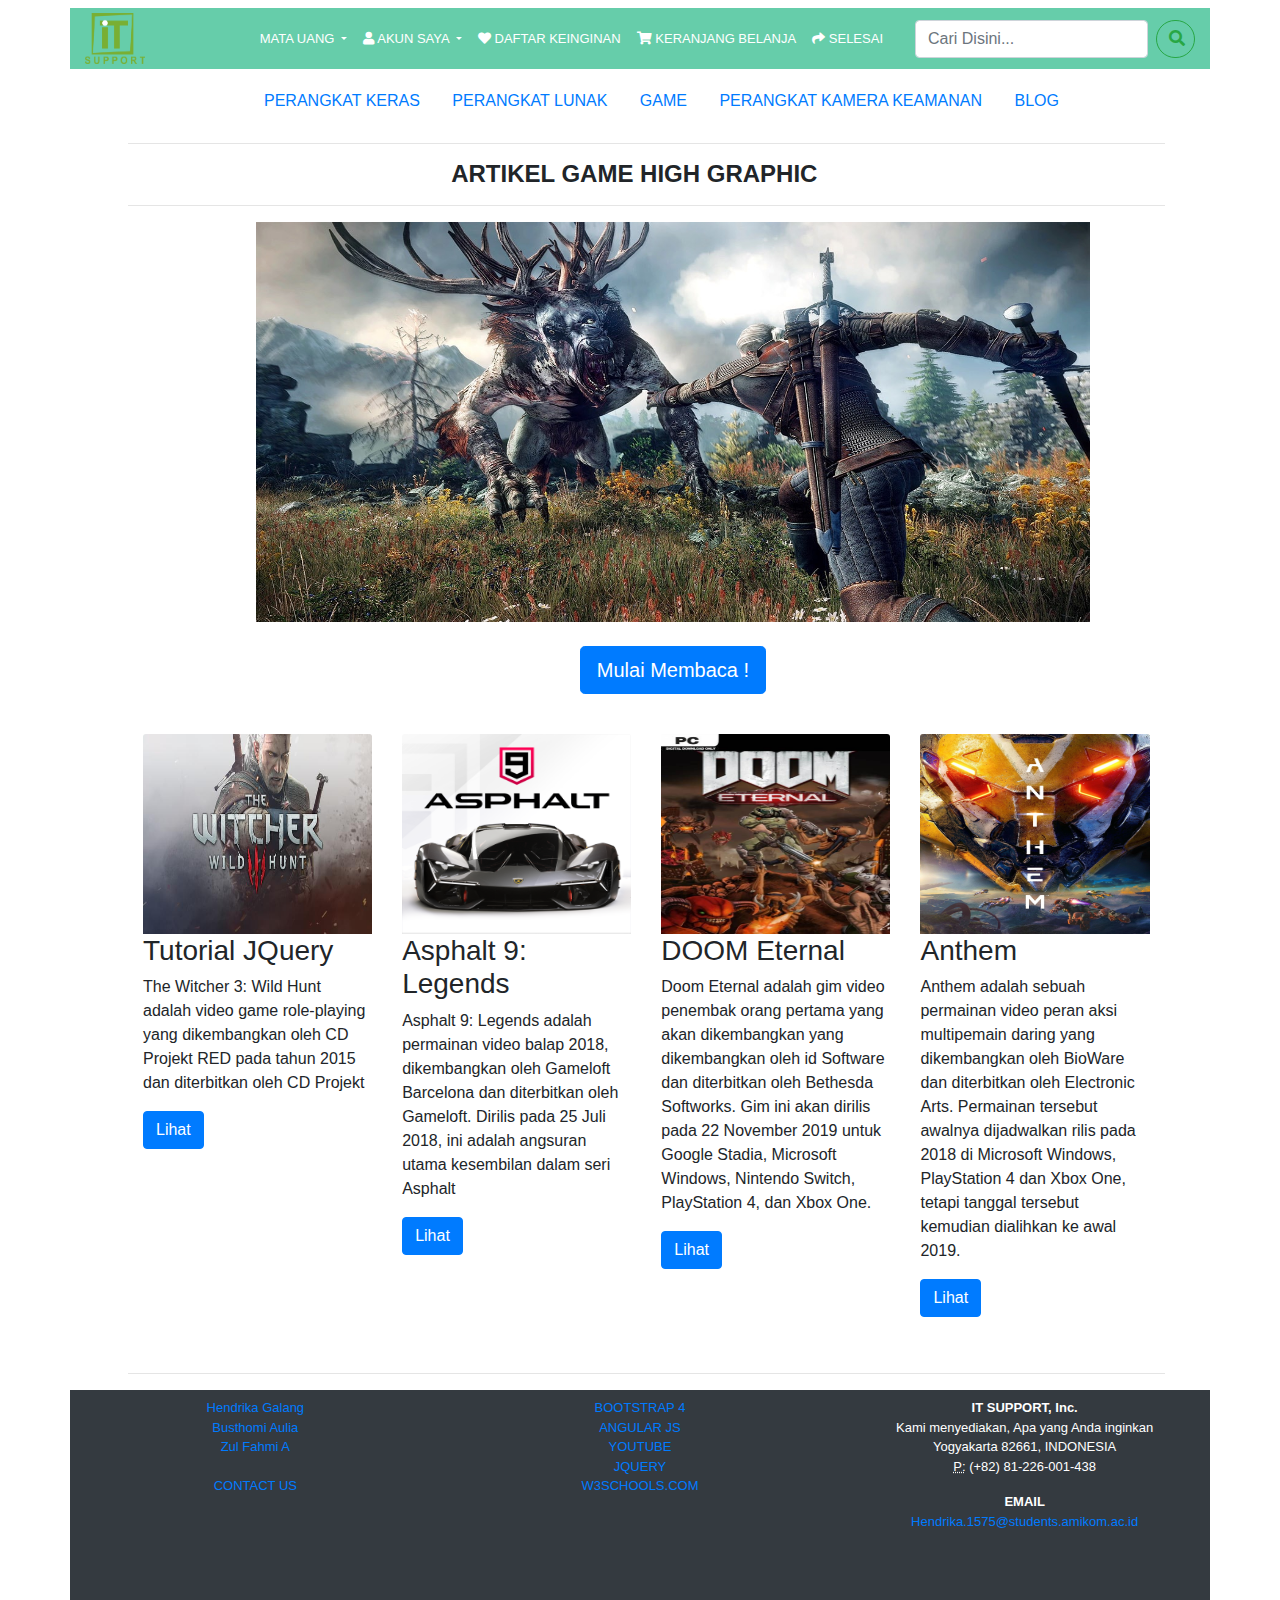
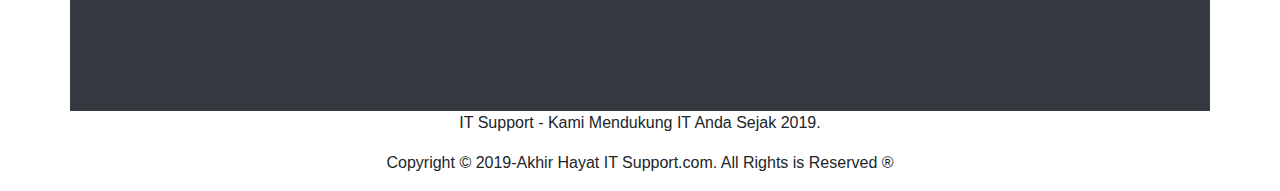
<file: blog.html>
<!doctype html>
<html lang="en">

<head>
    <!-- Required meta tags -->
    <meta charset="utf-8">
    <meta name="viewport" content="width=device-width, initial-scale=1, shrink-to-fit=no">

    <!-- Bootstrap CSS -->
    <link rel="stylesheet" href="https://stackpath.bootstrapcdn.com/bootstrap/4.3.1/css/bootstrap.min.css"
        integrity="sha384-ggOyR0iXCbMQv3Xipma34MD+dH/1fQ784/j6cY/iJTQUOhcWr7x9JvoRxT2MZw1T" crossorigin="anonymous">
    <link rel="stylesheet" type="text/css" href="assets/css/bootstrap.css">
    <link rel="stylesheet" type="text/css" href="assets/css/css1.css">
    <link rel="stylesheet" type="text/css" href="assets/fontawesome/css/all.min.css">
    <script src="http://code.jquery.com/jquery-3.3.1.js"></script>
    <script src="assets/js/jquery-3.4.1.js"></script>

    <title>BLOG</title>
    <link rel="icon" href="assets/images/logo.png">
</head>

<body>
    <!-- membuat menu navigasi -->
    <nav class="navbar navbar-expand-lg navbar-light bg-transparant fixed-top">
        <div class="container">
    
    
            <a class="navbar-brand font-weight-bold" href="index.html"><img src="assets/images/logo.png" "height=60 width=60"></a>
            <button class="navbar-toggler" type="button" data-toggle="collapse" data-target="#navbarSupportedContent"
                aria-controls="navbarSupportedContent" aria-expanded="false" aria-label="Toggle navigation">
                <span class="navbar-toggler-icon"></span>
            </button>
    
            <div class="collapse navbar-collapse" id="navbarSupportedContent">
                <ul class="navbar-nav ml-auto mr-4">
                    <li class="nav-item dropdown">
                        <a class="nav-link dropdown-toggle text-white" href="mata_uang.html" id="navbarDropdown"
                            role="button" data-toggle="dropdown" aria-haspopup="true" aria-expanded="false">
                            MATA UANG
                        </a>
                        <div class="dropdown-menu" aria-labelledby="navbarDropdown">
                            <a class="dropdown-item" href="#"><i>Rp</i> Indonesia</a>
                            <a class="dropdown-item" href="#"><i>$</i> Singapore</a>
                            <a class="dropdown-item" href="#"><i>$</i> United States</a>
                        </div>
                    </li>
                    <li class="nav-item dropdown">
                        <a class="nav-link dropdown-toggle text-white" href="akun_saya.html" id="navbarDropdown"
                            role="button" data-toggle="dropdown" aria-haspopup="true" aria-expanded="false"><i
                                class="icon fa fa-user"></i>
                            AKUN SAYA
                        </a>
                        <div class="dropdown-menu" aria-labelledby="navbarDropdown">
                            <a class="dropdown-item" href="daftar.html"><i>Daftar</i></a>
                            <a class="dropdown-item" href="login.html"><i>Login</i></a>
                        </div>
                    </li>
                    <li class="nav-item">
                        <a class="nav-link text-white" href="#"><i class="icon fas fa-heart"></i> DAFTAR
                            KEINGINAN</a>
                    </li>
                    <li class="nav-item">
                        <a class="nav-link text-white" href="keranjang_belanja.html"><i
                                class="icon fas fa-shopping-cart"></i> KERANJANG BELANJA <span
                                class="sr-only">(current)</span></a>
                    </li>
                    <li class="nav-item">
                        <a class="nav-link text-white" href="index.html"><i class="icon fas fa-share"></i> SELESAI <span
                                class="sr-only">(current)</span></a>
                    </li>
                </ul>
                <form class="form-inline my-2 my-lg-0">
                    <input class="form-control mr-sm-2" type="search" placeholder="Cari Disini..." aria-label="Search">
                    <button class="btn btn-outline-success my-2 my-sm-0" type="submit"><i
                            class="fas fa-search"></i></button>
                </form>
            </div>
        </div>
    </nav>

    <div class="kontener">
        <div class="center-menu">
            <button class="menu-button"><a href="perangkat_keras.html"> PERANGKAT KERAS </a></button>
            <div class="dropdown-menu">
                <a class="dropdown-item" href="#">AKSESORIS</a>
                <a class="dropdown-item" href="#">AUDIO</a>
                <a class="dropdown-item" href="#">DESKTOP</a>
                <a class="dropdown-item" href="#">EKSTERNAL STORAGE</a>
                <a class="dropdown-item" href="#">INTERNAL STORAGE</a>
            </div>
        </div>
        <div class="center-menu">
            <button class="menu-button"><a href="perangkat_lunak.html"> PERANGKAT LUNAK</button>
            <div class="dropdown-menu">
                <a class="dropdown-item" href="#">SISTEM OPERASI</a>
                <a class="dropdown-item" href="#">SOFTWARE KEAMANAN</a>
                <a class="dropdown-item" href="#">SOFTWARE OFFICE</a>
                <a class="dropdown-item" href="#">MEDIA PENDIDIKAN</a>
            </div>
        </div>
        <div class="center-menu">
            <button class="menu-button"><a href="game.html"> GAME</button>
            <div class="dropdown-menu">
                <a class="dropdown-item" href="#">REAL TIME STRATEGY</a>
                <a class="dropdown-item" href="#">FIRST PERSON SHOOTER</a>
                <a class="dropdown-item" href="#">LIFE SIMULATION GAME </a>
                <a class="dropdown-item" href="#">ADVENTURE</a>
                <a class="dropdown-item" href="#">OPEN WORLD</a>
            </div>
        </div>
        <div class="center-menu">
            <button class="menu-button"><a href="perangkat_kamera_keamanan.html"> PERANGKAT KAMERA KEAMANAN</button>
            <div class="dropdown-menu">
                <a class="dropdown-item" href="#">CCTV</a>
                <a class="dropdown-item" href="#">DIGITAL VIDEO RECORDER</a>
                <a class="dropdown-item" href="#">IP CAMERA</a>
            </div>
        </div>
        <div class="center-menu">
            <button class="menu-button"><a href="blog.html"> BLOG</a></button>
        </div>
    </div>

    <div class="col-md-10">
        <!-- membuat jumbotron -->
        <hr>
        <h4 class="text-center font-weight-bold mr-4 ">ARTIKEL GAME HIGH GRAPHIC</h4>
        <hr>

        <div class="col-md-10">
            <center>
                <img src="assets/images/wallpaper1.png" height="400px" class="d-block w-100" alt="..."><br>
                <p><a class="btn btn-primary btn-lg" href="#" role="button">Mulai Membaca !</a></p>
            </center>
        </div><br>
        <!-- akhir jumbotron -->
    <div class="row mx-auto">
        <div class="col-sm-6 col-md-3">
            <div class="thumbnail">
                <img src="assets/images/witcher.jpg" height="200px" width="50px" class="card-img-top"  alt="...">
                <div class="caption">
                    <h3>Tutorial JQuery</h3>
                    <p>The Witcher 3: Wild Hunt adalah video game role-playing yang dikembangkan oleh CD Projekt RED pada tahun 2015 dan
                    diterbitkan oleh CD Projekt</p>
                    <p><a href="https://thewitcher.com/en/witcher3" class="btn btn-primary" role="button">Lihat</a></p>
                </div>
            </div>
        </div>
    
        <div class="col-sm-6 col-md-3">
            <div class="thumbnail">
                <img src="assets/images/asphalt.png" height="200px" width="50px" class="card-img-top"  alt="...">
                <div class="caption">
                    <h3>Asphalt 9: Legends</h3>
                    <p>Asphalt 9: Legends adalah permainan video balap 2018, dikembangkan oleh Gameloft Barcelona dan diterbitkan oleh
                    Gameloft. Dirilis pada 25 Juli 2018, ini adalah angsuran utama kesembilan dalam seri Asphalt</p>
                    <p><a href="https://asphaltlegends.com/" class="btn btn-primary" role="button">Lihat</a></p>
                </div>
            </div>
        </div>
    
        <div class="col-sm-6 col-md-3">
            <div class="thumbnail">
                <img src="assets/images/doom.png" height="200px" width="50px" class="card-img-top"  alt="...">
                <div class="caption">
                    <h3>DOOM Eternal</h3>
                    <p>Doom Eternal adalah gim video penembak orang pertama yang akan dikembangkan yang dikembangkan oleh id Software dan
                    diterbitkan oleh Bethesda Softworks. Gim ini akan dirilis pada 22 November 2019 untuk Google Stadia, Microsoft Windows,
                    Nintendo Switch, PlayStation 4, dan Xbox One.</p>
                    <p><a href="https://bethesda.net/en/game/doom" class="btn btn-primary" role="button">Lihat</a></p>
                </div>
            </div>
        </div>
    
        <div class="col-sm-6 col-md-3">
            <div class="thumbnail">
                <img src="assets/images/anthem.png" height="200px" width="50px" class="card-img-top" alt="...">
                <div class="caption">
                    <h3>Anthem</h3>
                    <p>Anthem adalah sebuah permainan video peran aksi multipemain daring yang dikembangkan oleh BioWare dan diterbitkan oleh
                    Electronic Arts. Permainan tersebut awalnya dijadwalkan rilis pada 2018 di Microsoft Windows, PlayStation 4 dan Xbox
                    One, tetapi tanggal tersebut kemudian dialihkan ke awal 2019.</p>
                    <p><a href="https://www.ea.com/games/anthem" class="btn btn-primary" role="button">Lihat</a></p>
                </div>
            </div>
        </div>
    
    </div>
    <br><hr>
    </div>
    
    <div class="clearfix"></div>

    <div class="container text-white bg-dark p-2">
        <div class="row">
            <div class="col-sm-3 col-md-6 col-lg-12">
                <div class="row text-center">
                    <div class="col-sm-3 col-md-6 col-lg-4">
                        <ul class="list-unstyled">
                            <li class="btn-link"> <a href="https://www.facebook.com/hendrikagalang">Hendrika Galang</a>
                            </li>
                            <li class="btn-link"> <a href="#">Busthomi Aulia</a> </li>
                            <li class="btn-link"> <a href="#">Zul Fahmi A</a> </li><br>
                            <li class="btn-link"> <a href="contact_us.html">CONTACT US</a> </li>
                        </ul>
                    </div>
                    <div class="col-sm-4 col-md-4 col-lg-4 col-12">
                        <ul class="list-unstyled">
                            <li class="btn-link"> <a href="https://getbootstrap.com/">BOOTSTRAP 4</a> </li>
                            <li class="btn-link"> <a href="https://angular.io/">ANGULAR JS</a> </li>
                            <li class="btn-link"> <a href="https://www.youtube.com/">YOUTUBE</a> </li>
                            <li class="btn-link"> <a href="https://jquery.com/download/">JQUERY</a> </li>
                            <li class="btn-link"> <a href="https://www.w3schools.com/">W3SCHOOLS.COM</a> </li>
                        </ul>
                    </div>
                    <div class="col-sm-4 col-md-4 col-lg-4 col-12">
                        <address>
                            <strong>IT SUPPORT, Inc.</strong><br>
                            Kami menyediakan, Apa yang Anda inginkan<br>
                            Yogyakarta 82661, INDONESIA<br>
                            <abbr title="Phone">P:</abbr> (+82) 81-226-001-438
                        </address>
                        <address>
                            <strong>EMAIL</strong><br>
                            <a href="mailto:Hendrika.1575@students.amikom.ac.id">Hendrika.1575@students.amikom.ac.id</a>
                        </address>
                    </div>
                </div>
            </div><br>
    
            <div class="col-sm-3 col-md-6 col-lg-3">
            </div>
            <div class="col-sm-3 col-md-9 col-lg-6" style="background-color:transparent;">
                <iframe
                    src="https://www.google.com/maps/embed?pb=!1m18!1m12!1m3!1d3950.5978048487905!2d110.34646621432924!3d-8.040334682517845!2m3!1f0!2f0!3f0!3m2!1i1024!2i768!4f13.1!3m3!1m2!1s0x2e7baa11a5166da5%3A0x2317e7e411fe15fc!2sGua+Langse!5e0!3m2!1sid!2sid!4v1561823722259!5m2!1sid!2sid"
                    align="center-menu" width="505" height="150" frameborder="0" style="border:0" allowfullscreen></iframe>
            </div>
            <div class="col-sm-3 col-md-6 col-lg-3">
            </div>
        </div>
    </div>
    <footer class="text-center">
        <div>
            <div class="row">
                <div class="col-12">
                    <p> IT Support - Kami Mendukung IT Anda Sejak 2019.</p>
                    <p> Copyright © 2019-Akhir Hayat IT Support.com. All Rights is Reserved ®</p>
                </div>
            </div>
        </div>
    </footer>
    <!-- Optional JavaScript -->
    <!-- jQuery first, then Popper.js, then Bootstrap JS -->
    <script src="https://code.jquery.com/jquery-3.3.1.slim.min.js"
        integrity="sha384-q8i/X+965DzO0rT7abK41JStQIAqVgRVzpbzo5smXKp4YfRvH+8abtTE1Pi6jizo"
        crossorigin="anonymous"></script>
    <script src="https://cdnjs.cloudflare.com/ajax/libs/popper.js/1.14.7/umd/popper.min.js"
        integrity="sha384-UO2eT0CpHqdSJQ6hJty5KVphtPhzWj9WO1clHTMGa3JDZwrnQq4sF86dIHNDz0W1"
        crossorigin="anonymous"></script>
    <script src="https://stackpath.bootstrapcdn.com/bootstrap/4.3.1/js/bootstrap.min.js"
        integrity="sha384-JjSmVgyd0p3pXB1rRibZUAYoIIy6OrQ6VrjIEaFf/nJGzIxFDsf4x0xIM+B07jRM"
        crossorigin="anonymous"></script>



</body>

</html>
</file>
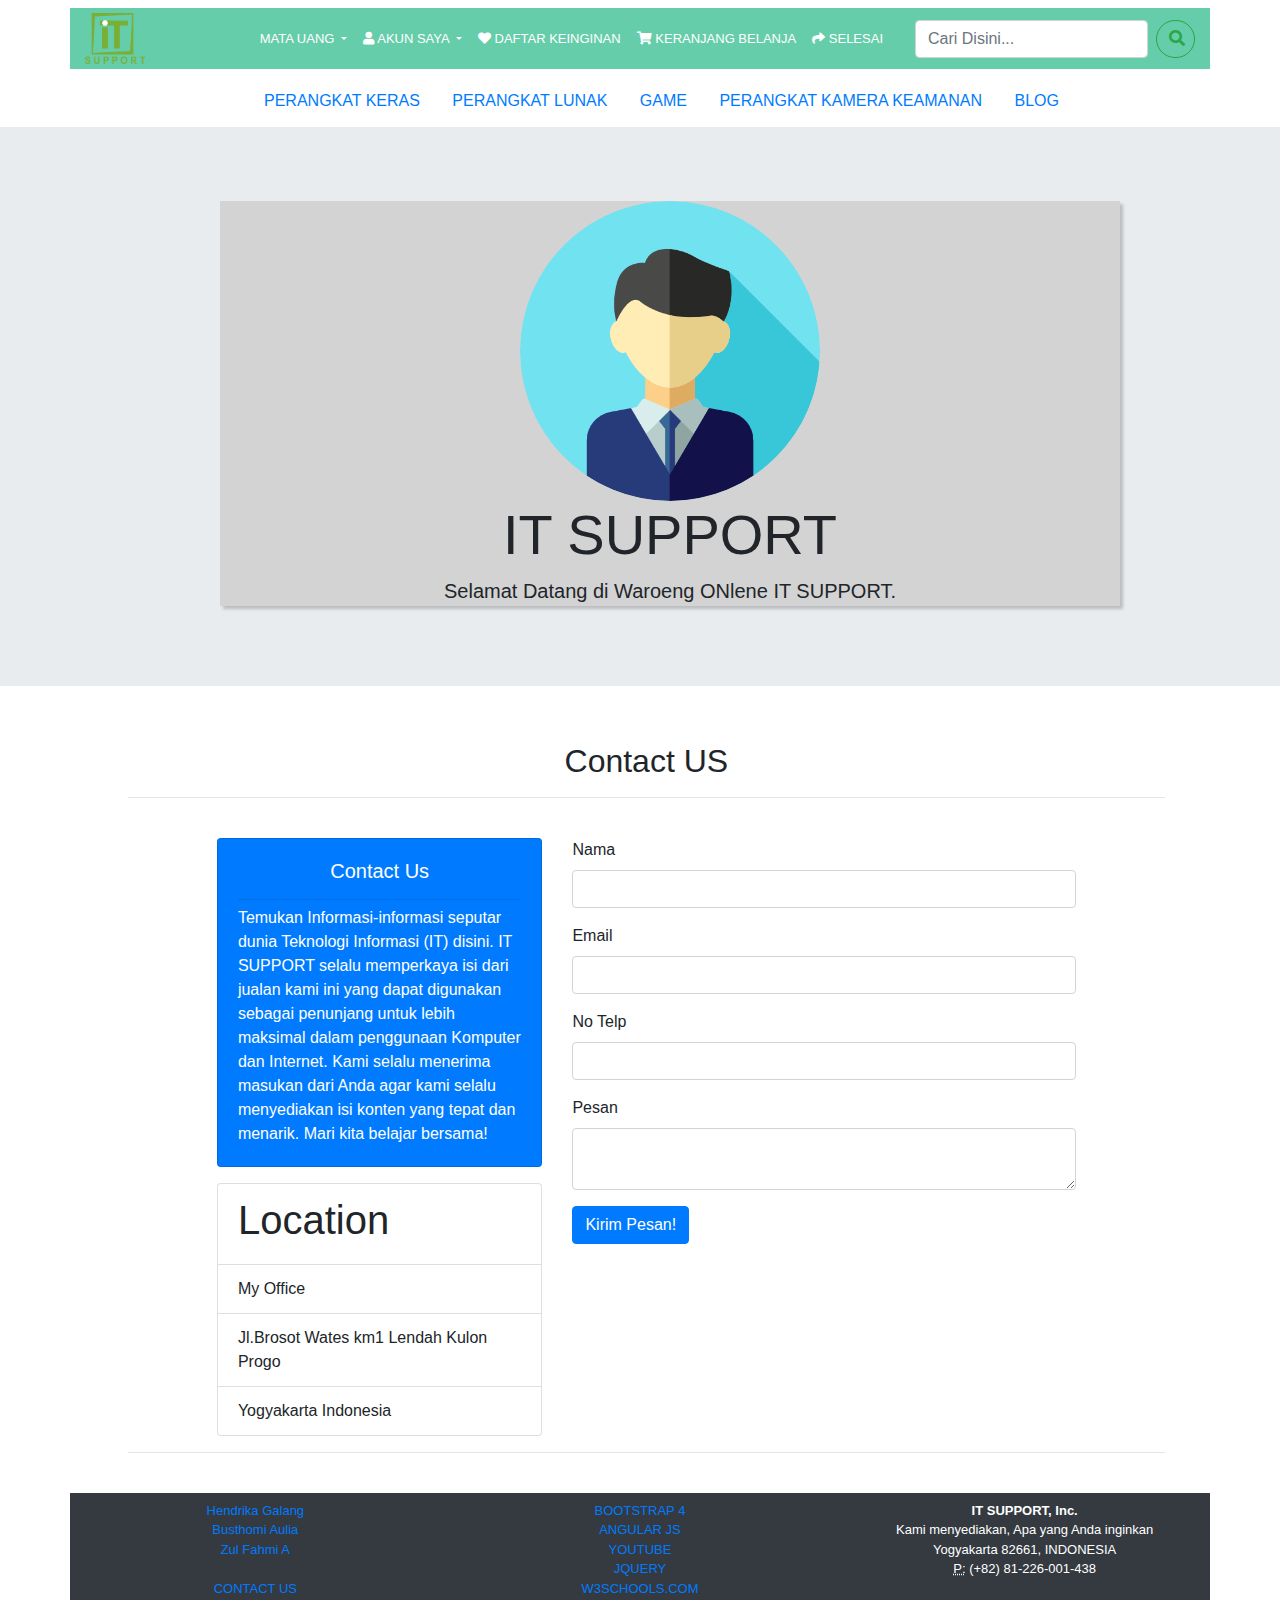
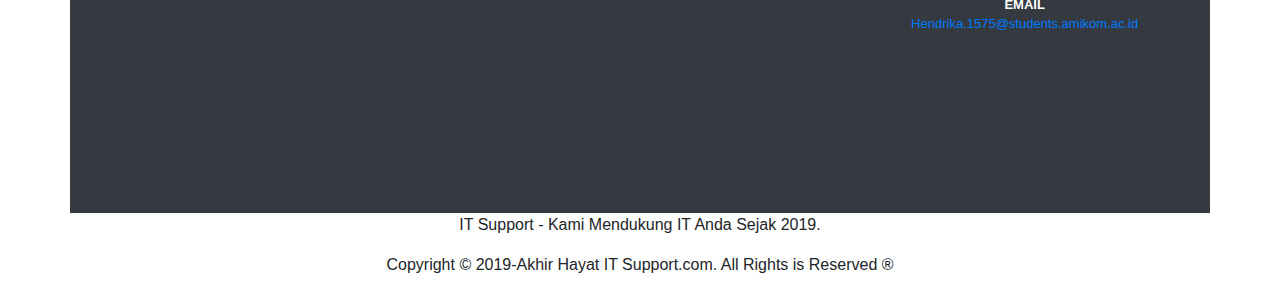
<file: contact_us.html>
<!doctype html>
<html lang="en">

<head>
    <!-- Required meta tags -->
    <meta charset="utf-8">
    <meta name="viewport" content="width=device-width, initial-scale=1, shrink-to-fit=no">

    <!-- Bootstrap CSS -->
    <link rel="stylesheet" href="https://stackpath.bootstrapcdn.com/bootstrap/4.3.1/css/bootstrap.min.css"
        integrity="sha384-ggOyR0iXCbMQv3Xipma34MD+dH/1fQ784/j6cY/iJTQUOhcWr7x9JvoRxT2MZw1T" crossorigin="anonymous">
    <link rel="stylesheet" type="text/css" href="assets/css/bootstrap.css">
    <link rel="stylesheet" type="text/css" href="assets/css/css1.css">
    <link rel="stylesheet" type="text/css" href="assets/fontawesome/css/all.min.css">
    <script src="http://code.jquery.com/jquery-3.3.1.js"></script>
    <script src="assets/js/jquery-3.4.1.js"></script>

    <title>Contact Us</title>
    <link rel="icon" href="assets/images/logo.png">
</head>

<body>


    <nav class="navbar navbar-expand-lg navbar-light bg-transparant fixed-top">
        <div class="container">
    
    
            <a class="navbar-brand font-weight-bold" href="index.html"><img src="assets/images/logo.png" "height=60 width=60"></a>
            <button class="navbar-toggler" type="button" data-toggle="collapse" data-target="#navbarSupportedContent"
                aria-controls="navbarSupportedContent" aria-expanded="false" aria-label="Toggle navigation">
                <span class="navbar-toggler-icon"></span>
            </button>
    
            <div class="collapse navbar-collapse" id="navbarSupportedContent">
                <ul class="navbar-nav ml-auto mr-4">
                    <li class="nav-item dropdown">
                        <a class="nav-link dropdown-toggle text-white" href="mata_uang.html" id="navbarDropdown"
                            role="button" data-toggle="dropdown" aria-haspopup="true" aria-expanded="false">
                            MATA UANG
                        </a>
                        <div class="dropdown-menu" aria-labelledby="navbarDropdown">
                            <a class="dropdown-item" href="#"><i>Rp</i> Indonesia</a>
                            <a class="dropdown-item" href="#"><i>$</i> Singapore</a>
                            <a class="dropdown-item" href="#"><i>$</i> United States</a>
                        </div>
                    </li>
                    <li class="nav-item dropdown">
                        <a class="nav-link dropdown-toggle text-white" href="akun_saya.html" id="navbarDropdown"
                            role="button" data-toggle="dropdown" aria-haspopup="true" aria-expanded="false"><i
                                class="icon fa fa-user"></i>
                            AKUN SAYA
                        </a>
                        <div class="dropdown-menu" aria-labelledby="navbarDropdown">
                            <a class="dropdown-item" href="daftar.html"><i>Daftar</i></a>
                            <a class="dropdown-item" href="login.html"><i>Login</i></a>
                        </div>
                    </li>
                    <li class="nav-item">
                        <a class="nav-link text-white" href="#"><i class="icon fas fa-heart"></i> DAFTAR
                            KEINGINAN</a>
                    </li>
                    <li class="nav-item">
                        <a class="nav-link text-white" href="keranjang_belanja.html"><i
                                class="icon fas fa-shopping-cart"></i> KERANJANG BELANJA <span
                                class="sr-only">(current)</span></a>
                    </li>
                    <li class="nav-item">
                        <a class="nav-link text-white" href="index.html"><i class="icon fas fa-share"></i> SELESAI <span
                                class="sr-only">(current)</span></a>
                    </li>
                </ul>
                <form class="form-inline my-2 my-lg-0">
                    <input class="form-control mr-sm-2" type="search" placeholder="Cari Disini..." aria-label="Search">
                    <button class="btn btn-outline-success my-2 my-sm-0" type="submit"><i
                            class="fas fa-search"></i></button>
                </form>
            </div>
        </div>
    </nav>
    
    <div class="kontener">
        <div class="center-menu">
            <button class="menu-button"><a href="perangkat_keras.html"> PERANGKAT KERAS </a></button>
            <div class="dropdown-menu">
                <a class="dropdown-item" href="#">AKSESORIS</a>
                <a class="dropdown-item" href="#">AUDIO</a>
                <a class="dropdown-item" href="#">DESKTOP</a>
                <a class="dropdown-item" href="#">EKSTERNAL STORAGE</a>
                <a class="dropdown-item" href="#">INTERNAL STORAGE</a>
            </div>
        </div>
        <div class="center-menu">
            <button class="menu-button"><a href="perangkat_lunak.html"> PERANGKAT LUNAK</button>
            <div class="dropdown-menu">
                <a class="dropdown-item" href="#">SISTEM OPERASI</a>
                <a class="dropdown-item" href="#">SOFTWARE KEAMANAN</a>
                <a class="dropdown-item" href="#">SOFTWARE OFFICE</a>
                <a class="dropdown-item" href="#">MEDIA PENDIDIKAN</a>
            </div>
        </div>
        <div class="center-menu">
            <button class="menu-button"><a href="game.html"> GAME</button>
            <div class="dropdown-menu">
                <a class="dropdown-item" href="#">REAL TIME STRATEGY</a>
                <a class="dropdown-item" href="#">FIRST PERSON SHOOTER</a>
                <a class="dropdown-item" href="#">LIFE SIMULATION GAME </a>
                <a class="dropdown-item" href="#">ADVENTURE</a>
                <a class="dropdown-item" href="#">OPEN WORLD</a>
            </div>
        </div>
        <div class="center-menu">
            <button class="menu-button"><a href="perangkat_kamera_keamanan.html"> PERANGKAT KAMERA KEAMANAN</button>
            <div class="dropdown-menu">
                <a class="dropdown-item" href="#">CCTV</a>
                <a class="dropdown-item" href="#">DIGITAL VIDEO RECORDER</a>
                <a class="dropdown-item" href="#">IP CAMERA</a>
            </div>
        </div>
        <div class="center-menu">
            <button class="menu-button"><a href="blog.html"> BLOG</a></button>
        </div>
    </div>


    <div class="jumbotron jumbotron-fluid">
        <div class="wadah text-center">
            <img src="assets/images/profile1.png" width="300" class="rounded-circle">
            <h1 class="display-4">IT SUPPORT</h1>
            <p class="lead">Selamat Datang di Waroeng ONlene IT SUPPORT.</p>
        </div>
    </div> 
    
    <section id="contact" class="contact">
        <div class="col-md-10">
            <div class="row pt-4 mb-4">
                <div class="col text-center">
                    <h2>Contact US</h2><hr>
                </div>
            </div>

            <div class="row justify-content-center">
                <div class="col-lg-4">
                    <div class="card text-white bg-primary mb-3">
                        <div class="card-body">
                            <h5 class="card-title text-center">Contact Us</h5><hr>
                            <p class="card-text">Temukan Informasi-informasi seputar dunia Teknologi Informasi (IT) disini. IT SUPPORT selalu memperkaya isi dari jualan kami ini
                            yang dapat digunakan sebagai penunjang untuk lebih maksimal dalam penggunaan Komputer dan Internet. Kami selalu menerima
                            masukan dari Anda agar kami selalu menyediakan isi konten yang tepat dan menarik. Mari kita belajar bersama!

                            </p>
                        </div>
                    </div>
                    <ul class="list-group">
                        <li class="list-group-item"><h1>Location</h1></li>
                        <li class="list-group-item">My Office</li>
                        <li class="list-group-item">Jl.Brosot Wates km1 Lendah Kulon Progo</li>
                        <li class="list-group-item">Yogyakarta Indonesia</li>
                    </ul>
                </div>

                <div class="col-lg-6">
                    <form>
                        <div class="form-group">
                            <label for="Nama">Nama</label>
                            <input type="text" class="form-control" id="Nama">
                        </div>
                        <div class="form-group">
                            <label for="email">Email</label>
                            <input type="text" class="form-control" id="email">
                        </div>
                        <div class="form-group">
                            <label for="telp">No Telp</label>
                            <input type="text" class="form-control" id="telp">
                        </div>
                        <div class="form-group">
                            <label for="pesan">Pesan</label>
                            <textarea name="pesan" id="pesan" class="form-control"></textarea>
                        </div>
                        <div class="form-group">
                            <button type="submit" class="btn btn-primary">Kirim Pesan!</button>
                        </div>
                    </form>
                </div>
            </div>
<hr>
        </div>
    </section><br>

<div class="clearfix"></div>

<div class="container text-white bg-dark p-2">
    <div class="row">
        <div class="col-sm-3 col-md-6 col-lg-12">
            <div class="row text-center">
                <div class="col-sm-3 col-md-6 col-lg-4">
                    <ul class="list-unstyled">
                        <li class="btn-link"> <a href="https://www.facebook.com/hendrikagalang">Hendrika Galang</a>
                        </li>
                        <li class="btn-link"> <a href="#">Busthomi Aulia</a> </li>
                        <li class="btn-link"> <a href="#">Zul Fahmi A</a> </li><br>
                        <li class="btn-link"> <a href="contact_us.html">CONTACT US</a> </li>
                    </ul>
                </div>
                <div class="col-sm-4 col-md-4 col-lg-4 col-12">
                    <ul class="list-unstyled">
                        <li class="btn-link"> <a href="https://getbootstrap.com/">BOOTSTRAP 4</a> </li>
                        <li class="btn-link"> <a href="https://angular.io/">ANGULAR JS</a> </li>
                        <li class="btn-link"> <a href="https://www.youtube.com/">YOUTUBE</a> </li>
                        <li class="btn-link"> <a href="https://jquery.com/download/">JQUERY</a> </li>
                        <li class="btn-link"> <a href="https://www.w3schools.com/">W3SCHOOLS.COM</a> </li>
                    </ul>
                </div>
                <div class="col-sm-4 col-md-4 col-lg-4 col-12">
                    <address>
                        <strong>IT SUPPORT, Inc.</strong><br>
                        Kami menyediakan, Apa yang Anda inginkan<br>
                        Yogyakarta 82661, INDONESIA<br>
                        <abbr title="Phone">P:</abbr> (+82) 81-226-001-438
                    </address>
                    <address>
                        <strong>EMAIL</strong><br>
                        <a href="mailto:Hendrika.1575@students.amikom.ac.id">Hendrika.1575@students.amikom.ac.id</a>
                    </address>
                </div>
            </div>
        </div><br>

        <div class="col-sm-3 col-md-6 col-lg-3">
        </div>
        <div class="col-sm-3 col-md-9 col-lg-6" style="background-color:transparent;">
            <iframe
                src="https://www.google.com/maps/embed?pb=!1m18!1m12!1m3!1d3950.5978048487905!2d110.34646621432924!3d-8.040334682517845!2m3!1f0!2f0!3f0!3m2!1i1024!2i768!4f13.1!3m3!1m2!1s0x2e7baa11a5166da5%3A0x2317e7e411fe15fc!2sGua+Langse!5e0!3m2!1sid!2sid!4v1561823722259!5m2!1sid!2sid"
                align="center-menu" width="505" height="150" frameborder="0" style="border:0" allowfullscreen></iframe>
        </div>
        <div class="col-sm-3 col-md-6 col-lg-3">
        </div>
    </div>
</div>
<footer class="text-center">
    <div>
        <div class="row">
            <div class="col-12">
                <p> IT Support - Kami Mendukung IT Anda Sejak 2019.</p>
                <p> Copyright © 2019-Akhir Hayat IT Support.com. All Rights is Reserved ®</p>
            </div>
        </div>
    </div>
</footer>
<!-- Optional JavaScript -->
<!-- jQuery first, then Popper.js, then Bootstrap JS -->
<script src="https://code.jquery.com/jquery-3.3.1.slim.min.js"
    integrity="sha384-q8i/X+965DzO0rT7abK41JStQIAqVgRVzpbzo5smXKp4YfRvH+8abtTE1Pi6jizo"
    crossorigin="anonymous"></script>
<script src="https://cdnjs.cloudflare.com/ajax/libs/popper.js/1.14.7/umd/popper.min.js"
    integrity="sha384-UO2eT0CpHqdSJQ6hJty5KVphtPhzWj9WO1clHTMGa3JDZwrnQq4sF86dIHNDz0W1"
    crossorigin="anonymous"></script>
<script src="https://stackpath.bootstrapcdn.com/bootstrap/4.3.1/js/bootstrap.min.js"
    integrity="sha384-JjSmVgyd0p3pXB1rRibZUAYoIIy6OrQ6VrjIEaFf/nJGzIxFDsf4x0xIM+B07jRM"
    crossorigin="anonymous"></script>



</body>

</html>
</file>
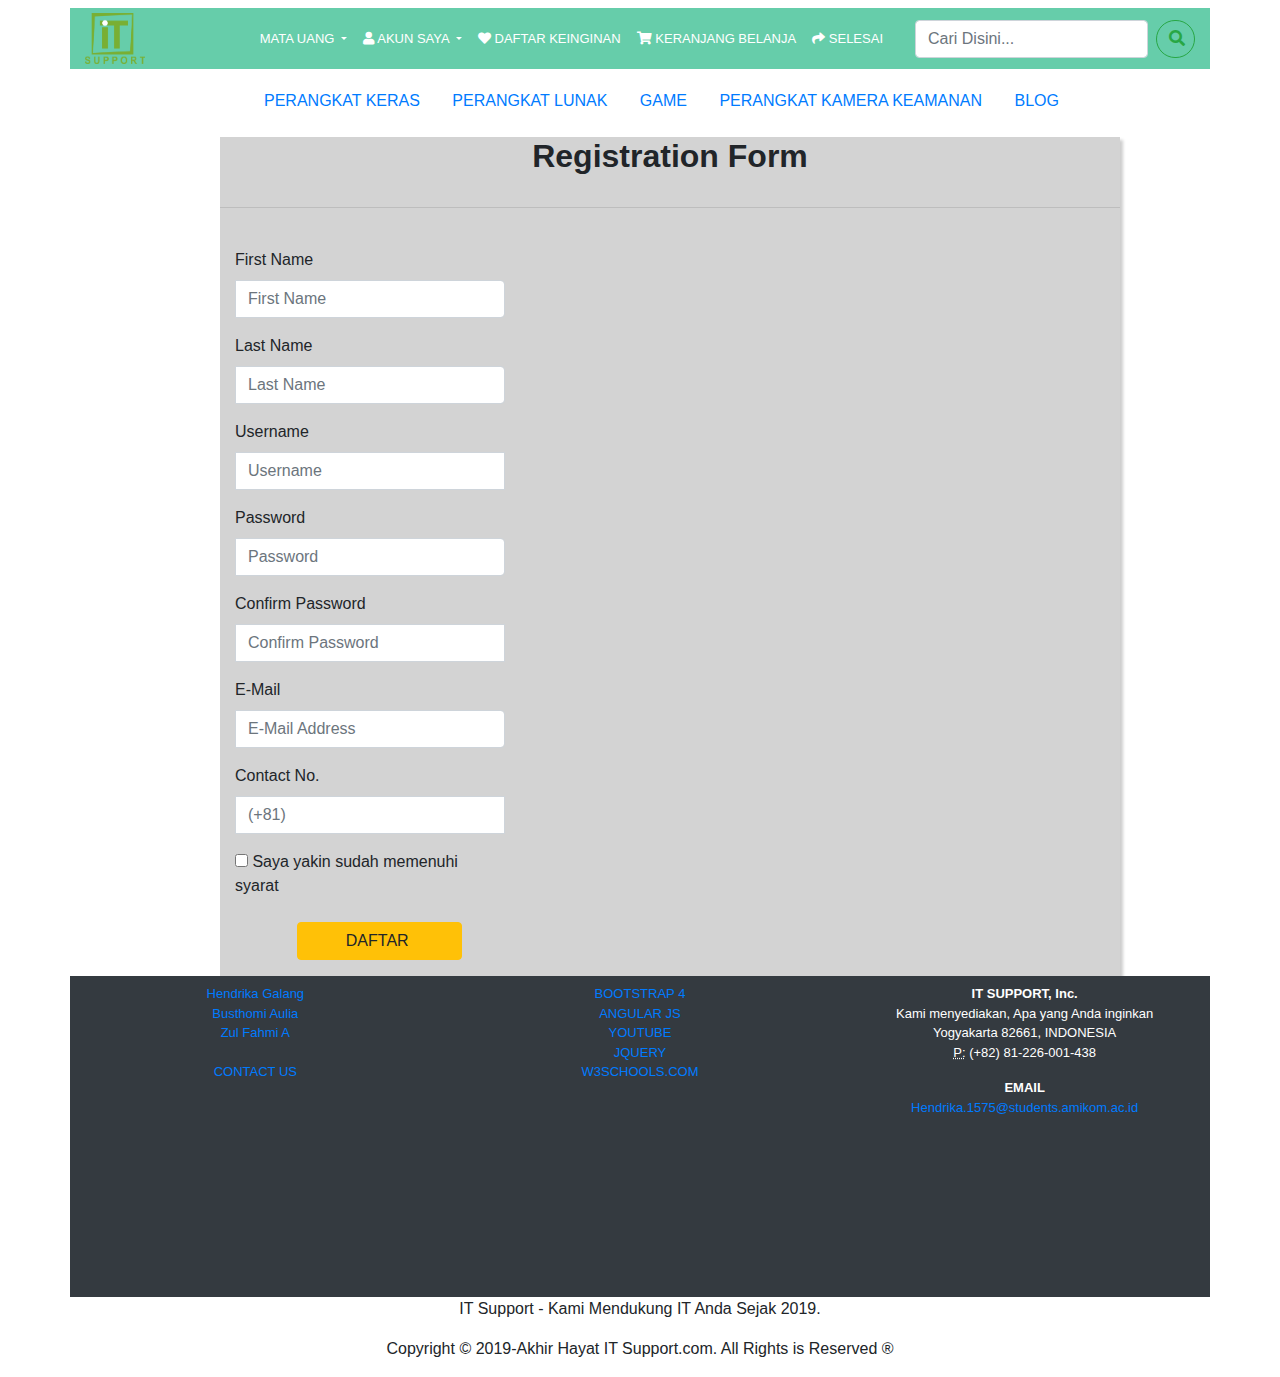
<file: daftar.html>
<!DOCTYPE html>
<html lang="en">
<head>
<title>DAFTAR</title>
<link rel="icon" href="assets/images/logo.png">
    <meta charset="utf-8">
    <meta name="viewport" content="width=device-width, initial-scale=1, shrink-to-fit=no">

    <!-- Bootstrap CSS -->
    <link rel="stylesheet" href="https://stackpath.bootstrapcdn.com/bootstrap/4.3.1/css/bootstrap.min.css" integrity="sha384-ggOyR0iXCbMQv3Xipma34MD+dH/1fQ784/j6cY/iJTQUOhcWr7x9JvoRxT2MZw1T" crossorigin="anonymous">
    <link rel="stylesheet" type="text/css" href="assets/css/bootstrap.css">
    <link rel="stylesheet" type="text/css" href="assets/css/css1.css">
    <link rel="stylesheet" type="text/css" href="assets/fontawesome/css/all.min.css">
    <script src="http://code.jquery.com/jquery-3.3.1.js"></script>
    <script src="assets/js/angular.js"></script>
    <script src="https://maxcdn.bootstrapcdn.com/bootstrap/4.0.0/js/bootstrap.min.js"></script>
    <script src="https://ajax.googleapis.com/ajax/libs/jquery/3.3.1/jquery.min.js"></script>

</head> 
<body>
    <nav class="navbar navbar-expand-lg navbar-light bg-transparant fixed-top">
      <div class="container">

        
        <a class="navbar-brand font-weight-bold" href="index.html"><img src="assets/images/logo.png" "height=60 width=60"></a>
        <button class="navbar-toggler" type="button" data-toggle="collapse" data-target="#navbarSupportedContent" aria-controls="navbarSupportedContent" aria-expanded="false" aria-label="Toggle navigation">
          <span class="navbar-toggler-icon"></span>
        </button>

        <div class="collapse navbar-collapse" id="navbarSupportedContent">
          <ul class="navbar-nav ml-auto mr-4">
            <li class="nav-item dropdown">
              <a class="nav-link dropdown-toggle text-white" href="mata_uang.html" id="navbarDropdown" role="button" data-toggle="dropdown" aria-haspopup="true" aria-expanded="false">
                MATA UANG
              </a>
              <div class="dropdown-menu" aria-labelledby="navbarDropdown">
                <a class="dropdown-item" href="#"><i>Rp</i> Indonesia</a>
                <a class="dropdown-item" href="#"><i>$</i> Singapore</a>
                <a class="dropdown-item" href="#"><i>$</i> United States</a>
              </div>
            </li>
            <li class="nav-item dropdown">
              <a class="nav-link dropdown-toggle text-white" href="akun_saya.html" id="navbarDropdown" role="button" data-toggle="dropdown" aria-haspopup="true" aria-expanded="false"><i class="icon fa fa-user"></i>
                AKUN SAYA
              </a>
              <div class="dropdown-menu" aria-labelledby="navbarDropdown">
                <a class="dropdown-item" href="daftar.html"><i>Daftar</i></a>
                <a class="dropdown-item" href="login.html"><i>Login</i></a>
              </div>
            </li>
            <li class="nav-item">
              <a class="nav-link text-white" href="#"><i class="icon fas fa-heart"></i> DAFTAR KEINGINAN</a>
            </li>
            <li class="nav-item">
              <a class="nav-link text-white" href="keranjang_belanja.html"><i class="icon fas fa-shopping-cart"></i> KERANJANG BELANJA <span class="sr-only">(current)</span></a>
            </li>
            <li class="nav-item">
              <a class="nav-link text-white" href="index.html"><i class="icon fas fa-share"></i> SELESAI <span class="sr-only">(current)</span></a>
            </li>
          </ul>
          <form class="form-inline my-2 my-lg-0">
            <input class="form-control mr-sm-2" type="search" placeholder="Cari Disini..." aria-label="Search">
            <button class="btn btn-outline-success my-2 my-sm-0" type="submit"><i class="fas fa-search"></i></button>
          </form>
        </div>
      </div>
    </nav>

  <div class="kontener">
    <div class="center-menu">
      <button class="menu-button"><a href="perangkat_keras.html"> PERANGKAT KERAS </a></button>
      <div class="dropdown-menu">
        <a class="dropdown-item" href="#">AKSESORIS</a>
        <a class="dropdown-item" href="#">AUDIO</a>
        <a class="dropdown-item" href="#">DESKTOP</a>
        <a class="dropdown-item" href="#">EKSTERNAL STORAGE</a>
        <a class="dropdown-item" href="#">INTERNAL STORAGE</a>
      </div>
    </div>
    <div class="center-menu">
      <button class="menu-button"><a href="perangkat_lunak.html"> PERANGKAT LUNAK</button>
      <div class="dropdown-menu">
        <a class="dropdown-item" href="#">SISTEM OPERASI</a>
        <a class="dropdown-item" href="#">SOFTWARE KEAMANAN</a>
        <a class="dropdown-item" href="#">SOFTWARE OFFICE</a>
        <a class="dropdown-item" href="#">MEDIA PENDIDIKAN</a>
      </div>
    </div>
    <div class="center-menu">
      <button class="menu-button"><a href="game.html"> GAME</button>
      <div class="dropdown-menu">
        <a class="dropdown-item" href="#">REAL TIME STRATEGY</a>
        <a class="dropdown-item" href="#">FIRST PERSON SHOOTER</a>
        <a class="dropdown-item" href="#">LIFE SIMULATION GAME </a>
        <a class="dropdown-item" href="#">ADVENTURE</a>
        <a class="dropdown-item" href="#">OPEN WORLD</a>
      </div>
    </div>
    <div class="center-menu">
      <button class="menu-button"><a href="perangkat_kamera_keamanan.html"> PERANGKAT KAMERA KEAMANAN</button>
      <div class="dropdown-menu">
        <a class="dropdown-item" href="#">CCTV</a>
        <a class="dropdown-item" href="#">DIGITAL VIDEO RECORDER</a>
        <a class="dropdown-item" href="#">IP CAMERA</a>
      </div>
    </div>
    <div class="center-menu">
      <button class="menu-button"><a href="blog.html"> BLOG</a></button>
    </div>
  </div>


	<div class="wadah">

    <form class="well form-horizontal" action="#" onsubmit="return validation()">
<fieldset>

<!-- Form Name -->
<legend><center><h2><b>Registration Form</b></h2></center></legend><hr><br>

<!-- Text input-->

<div class="form-group">
  <label class="col-md-4 control-label">First Name</label> 
  <div class="col-md-4 inputGroupContainer">
  <div class="input-group">
  <span class="input-group-addon"><i class="glyphicon glyphicon-user"></i></span>
  <input  name="first_name" placeholder="First Name" class="form-control"  type="text">
    </div>
  </div>
</div>

<!-- Text input-->

<div class="form-group">
  <label class="col-md-4 control-label" >Last Name</label> 
    <div class="col-md-4 inputGroupContainer">
    <div class="input-group">
  <span class="input-group-addon"><i class="glyphicon glyphicon-user"></i></span>
  <input name="last_name" placeholder="Last Name" class="form-control"  type="text">
    </div>
  </div>
</div>
  
<!-- Text input-->

<div class="form-group">
  <label class="col-md-4 control-label">Username</label>  
  <div class="col-md-4 inputGroupContainer">
  <div class="input-group">
  <span class="input-group-addon"><i class="glyphicon glyphicon-user"></i></span>
  <input name="user" id="user" placeholder="Username" class="form-control" type="text"><br>
    </div>
      <span id="username" class="text-danger font-weight-bold"> </span>
  </div>
</div>

<!-- Text input-->

<div class="form-group">
  <label class="col-md-4 control-label" >Password</label> 
    <div class="col-md-4 inputGroupContainer">
    <div class="input-group">
  <span class="input-group-addon"><i class="glyphicon glyphicon-user"></i></span>
  <input name="pass" id="pass" placeholder="Password" class="form-control" type="password">
    </div>
      <span id="passwords" class="text-danger font-weight-bold"> </span>
  </div>
</div>

<!-- Text input-->

<div class="form-group">
  <label class="col-md-4 control-label" >Confirm Password</label> 
    <div class="col-md-4 inputGroupContainer">
    <div class="input-group">
  <span class="input-group-addon"><i class="glyphicon glyphicon-user"></i></span>
  <input name="conpass" id="conpass" placeholder="Confirm Password" class="form-control" type="password">
  <span id="confrmpass" class="text-danger font-weight-bold"> </span>
    </div>
      <span id="confrmpass" class="text-danger font-weight-bold"> </span>
  </div>
</div>

<!-- Text input-->
       <div class="form-group">
  <label class="col-md-4 control-label">E-Mail</label>  
    <div class="col-md-4 inputGroupContainer">
    <div class="input-group">
        <span class="input-group-addon"><i class="glyphicon glyphicon-envelope"></i></span>
  <input name="emails" id="emails" placeholder="E-Mail Address" class="form-control" type="text">
    </div>
      <span id="emailids" class="text-danger font-weight-bold"> </span>
      <span id="emailids" class="text-danger font-weight-bold"> </span>
  </div>
</div>


<!-- Text input-->
       
<div class="form-group">
  <label class="col-md-4 control-label">Contact No.</label>  
    <div class="col-md-4 inputGroupContainer">
    <div class="input-group">
        <span class="input-group-addon"><i class="glyphicon glyphicon-earphone"></i></span>
  <input name="mobile" id="mobileNumber" placeholder="(+81)" class="form-control" type="text">
  <span id="mobileno" class="text-danger font-weight-bold"> </span>
    </div>
    <span id="mobileno" class="text-danger font-weight-bold"> </span>
  </div>
</div>

<div class="col-md-4 control-label">
  <input type="checkbox" ng-model="centang" ng-true-value="'Ingat Sandi'" ng-false-value="'Tidak'"> Saya yakin sudah memenuhi syarat
</div>
<!-- Button -->
<div class="form-group">
  <div class="col-md-4"><br>
    &nbsp&nbsp&nbsp&nbsp&nbsp&nbsp&nbsp&nbsp&nbsp&nbsp&nbsp&nbsp&nbsp&nbsp<button type="submit" class="btn btn-warning" >&nbsp&nbsp&nbsp&nbsp&nbsp&nbsp&nbsp&nbspDAFTAR <span class="glyphicon glyphicon-send"></span>&nbsp&nbsp&nbsp&nbsp&nbsp&nbsp&nbsp&nbsp</button>
  </div>
</div>

</fieldset>
</form>
</div>


    <div class="container text-white bg-dark p-2">
      <div class="row">
        <div class="col-sm-3 col-md-6 col-lg-12">
          <div class="row text-center">
            <div class="col-sm-3 col-md-6 col-lg-4">
              <ul class="list-unstyled">
                <li class="btn-link"> <a href="https://www.facebook.com/hendrikagalang">Hendrika Galang</a> </li>
                <li class="btn-link"> <a href="#">Busthomi Aulia</a> </li>
                <li class="btn-link"> <a href="#">Zul Fahmi A</a> </li><br>
                <li class="btn-link"> <a href="contact_us.html">CONTACT US</a> </li>
              </ul>
            </div>
            <div class="col-sm-4 col-md-4 col-lg-4 col-12">
              <ul class="list-unstyled">
                <li class="btn-link"> <a href="https://getbootstrap.com/">BOOTSTRAP 4</a> </li>
                <li class="btn-link"> <a href="https://angular.io/">ANGULAR JS</a> </li>
                <li class="btn-link"> <a href="https://www.youtube.com/">YOUTUBE</a> </li>
                <li class="btn-link"> <a href="https://jquery.com/download/">JQUERY</a> </li>
                <li class="btn-link"> <a href="https://www.w3schools.com/">W3SCHOOLS.COM</a> </li>
              </ul>
            </div>
            <div class="col-sm-4 col-md-4 col-lg-4 col-12">
          <address>
            <strong>IT SUPPORT, Inc.</strong><br>
            Kami menyediakan, Apa yang Anda inginkan<br>
            Yogyakarta 82661, INDONESIA<br>
            <abbr title="Phone">P:</abbr> (+82) 81-226-001-438
          </address>
          <address>
            <strong>EMAIL</strong><br>
            <a href="mailto:Hendrika.1575@students.amikom.ac.id">Hendrika.1575@students.amikom.ac.id</a>
          </address>
        </div>
          </div>
        </div><br>
      
        <div class="col-sm-3 col-md-6 col-lg-3">
    </div>
    <div class="col-sm-3 col-md-9 col-lg-6" style="background-color:transparent;">
      <iframe src="https://www.google.com/maps/embed?pb=!1m18!1m12!1m3!1d3950.5978048487905!2d110.34646621432924!3d-8.040334682517845!2m3!1f0!2f0!3f0!3m2!1i1024!2i768!4f13.1!3m3!1m2!1s0x2e7baa11a5166da5%3A0x2317e7e411fe15fc!2sGua+Langse!5e0!3m2!1sid!2sid!4v1561823722259!5m2!1sid!2sid" align="center-menu" width="505" height="150" frameborder="0" style="border:0" allowfullscreen></iframe>
    </div>
    <div class="col-sm-3 col-md-6 col-lg-3">
    </div>
      </div>
    </div>
    <footer class="text-center">
      <div>
        <div class="row">
          <div class="col-12">
            <p> IT Support - Kami Mendukung IT Anda Sejak 2019.</p>
            <p> Copyright © 2019-Akhir Hayat   IT Support.com. All Rights is Reserved ®</p>
          </div>
        </div>
      </div>
    </footer>
<!-- /.container -->
    </script>

    <script type="text/javascript">
      function validation() {

        var user = document.getElementById('user').value;
        var pass = document.getElementById('pass').value;
        var confirmpass = document.getElementById('conpass').value;
        var mobileNumber = document.getElementById('mobileNumber').value;
        var emails = document.getElementById('emails').value;





        if (user == "") {
          document.getElementById('username').innerHTML = " ** Diisi Username-nya Boss!!!";
          return false;
        }
        if ((user.length <= 5) || (user.length > 20)) {
          document.getElementById('username').innerHTML = " ** Yaa kali pendek amat, minimal 5 maksimal 20 Boss!!!";
          return false;
        }
        if (!isNaN(user)) {
          document.getElementById('username').innerHTML = " ** Username nya pakai huruf semua aja! Alay amat";
          return false;
        }







        if (pass == "") {
          document.getElementById('passwords').innerHTML = " ** Password-nya diisi dulu";
          return false;
        }
        if ((pass.length <= 5) || (pass.length > 20)) {
          document.getElementById('passwords').innerHTML = " ** Yaa kali password pendek amat.. minimal 5 lah";
          return false;
        }


        if (pass != confirmpass) {
          document.getElementById('confrmpass').innerHTML = " ** Pelan-pelan aja.. itu password lu belum samaa !!";
          return false;
        }



        if (confirmpass == "") {
          document.getElementById('confrmpass').innerHTML = " ** Dikonfirmasi dulu passwordnya Pak";
          return false;
        }




        if (mobileNumber == "") {
          document.getElementById('mobileno').innerHTML = " ** Wajib mengisi nomor telepon";
          return false;
        }
        if (isNaN(mobileNumber)) {
          document.getElementById('mobileno').innerHTML = " ** Yaa kali nomor pakai huruf.. Digit semuaaa!!!";
          return false;
        }
        if (mobileNumber.length <= 10) {
          document.getElementById('mobileno').innerHTML = " ** Pakai perdana Apaan pendek amat? ";
          return false;
        }



        if (emails == "") {
          document.getElementById('emailids').innerHTML = " ** Diisi dulu emailnya";
          return false;
        }
        if (emails.indexOf('@') <= 0) {
          document.getElementById('emailids').innerHTML = " ** Kurang '@' kalau gak ya '@' nya salah tempat";
          return false;
        }

        if ((emails.charAt(emails.length - 4) != '.') && (emails.charAt(emails.length - 3) != '.')) {
          document.getElementById('emailids').innerHTML = " ** . Salah Posisi";
          return false;
        }
      }
    </script>


        <script src="https://code.jquery.com/jquery-3.3.1.slim.min.js" integrity="sha384-q8i/X+965DzO0rT7abK41JStQIAqVgRVzpbzo5smXKp4YfRvH+8abtTE1Pi6jizo" crossorigin="anonymous"></script>
    <script src="https://cdnjs.cloudflare.com/ajax/libs/popper.js/1.14.7/umd/popper.min.js" integrity="sha384-UO2eT0CpHqdSJQ6hJty5KVphtPhzWj9WO1clHTMGa3JDZwrnQq4sF86dIHNDz0W1" crossorigin="anonymous"></script>
    <script src="https://stackpath.bootstrapcdn.com/bootstrap/4.3.1/js/bootstrap.min.js" integrity="sha384-JjSmVgyd0p3pXB1rRibZUAYoIIy6OrQ6VrjIEaFf/nJGzIxFDsf4x0xIM+B07jRM" crossorigin="anonymous"></script>
</body>
</html>
</file>
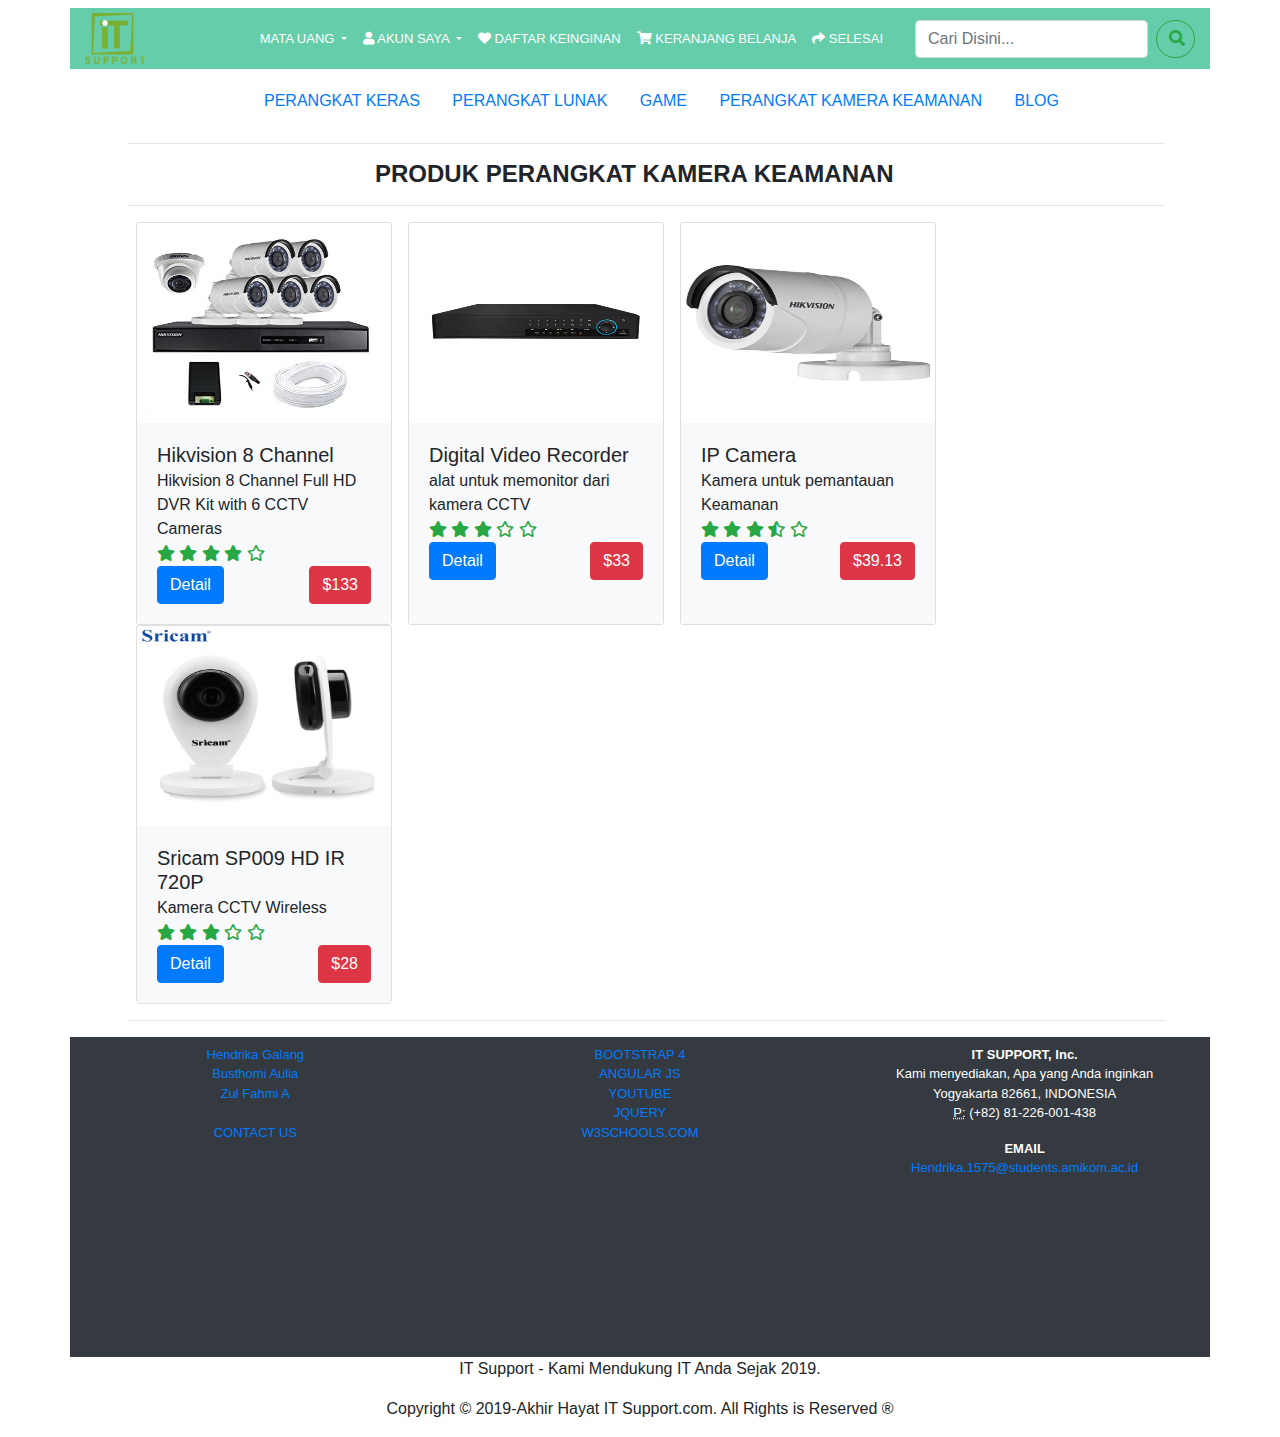
<file: perangkat_kamera_keamanan.html>
<!doctype html>
<html lang="en">
  <head>
    <!-- Required meta tags -->
    <meta charset="utf-8">
    <meta name="viewport" content="width=device-width, initial-scale=1, shrink-to-fit=no">

    <!-- Bootstrap CSS -->
    <link rel="stylesheet" href="https://stackpath.bootstrapcdn.com/bootstrap/4.3.1/css/bootstrap.min.css" integrity="sha384-ggOyR0iXCbMQv3Xipma34MD+dH/1fQ784/j6cY/iJTQUOhcWr7x9JvoRxT2MZw1T" crossorigin="anonymous">
    <link rel="stylesheet" type="text/css" href="assets/css/bootstrap.css">
    <link rel="stylesheet" type="text/css" href="assets/css/css1.css">
    <link rel="stylesheet" type="text/css" href="assets/fontawesome/css/all.min.css">
    <script src="http://code.jquery.com/jquery-3.3.1.js"></script>
    <script src="assets/js/jquery-3.4.1.js"></script>

    <title>PERANGKAT KAMERA KEAMANAN</title>
    <link rel="icon" href="assets/images/logo.png">
  </head>
  <body>
    <nav class="navbar navbar-expand-lg navbar-light bg-transparant fixed-top">
      <div class="container">

        
        <a class="navbar-brand font-weight-bold" href="index.html"><img src="assets/images/logo.png" "height=60 width=60"></a>
        <button class="navbar-toggler" type="button" data-toggle="collapse" data-target="#navbarSupportedContent" aria-controls="navbarSupportedContent" aria-expanded="false" aria-label="Toggle navigation">
          <span class="navbar-toggler-icon"></span>
        </button>

        <div class="collapse navbar-collapse" id="navbarSupportedContent">
          <ul class="navbar-nav ml-auto mr-4">
            <li class="nav-item dropdown">
              <a class="nav-link dropdown-toggle text-white" href="mata_uang.html" id="navbarDropdown" role="button" data-toggle="dropdown" aria-haspopup="true" aria-expanded="false">
                MATA UANG
              </a>
              <div class="dropdown-menu" aria-labelledby="navbarDropdown">
                <a class="dropdown-item" href="#"><i>Rp</i> Indonesia</a>
                <a class="dropdown-item" href="#"><i>$</i> Singapore</a>
                <a class="dropdown-item" href="#"><i>$</i> United States</a>
              </div>
            </li>
            <li class="nav-item dropdown">
              <a class="nav-link dropdown-toggle text-white" href="akun_saya.html" id="navbarDropdown" role="button" data-toggle="dropdown" aria-haspopup="true" aria-expanded="false"><i class="icon fa fa-user"></i>
                AKUN SAYA
              </a>
              <div class="dropdown-menu" aria-labelledby="navbarDropdown">
                <a class="dropdown-item" href="daftar.html"><i>Daftar</i></a>
                <a class="dropdown-item" href="login.html"><i>Login</i></a>
              </div>
            </li>
            <li class="nav-item">
              <a class="nav-link text-white" href="#"><i class="icon fas fa-heart"></i> DAFTAR KEINGINAN</a>
            </li>
            <li class="nav-item">
              <a class="nav-link text-white" href="keranjang_belanja.html"><i class="icon fas fa-shopping-cart"></i> KERANJANG BELANJA <span class="sr-only">(current)</span></a>
            </li>
            <li class="nav-item">
              <a class="nav-link text-white" href="index.html"><i class="icon fas fa-share"></i> SELESAI <span class="sr-only">(current)</span></a>
            </li>
          </ul>
          <form class="form-inline my-2 my-lg-0">
            <input class="form-control mr-sm-2" type="search" placeholder="Cari Disini..." aria-label="Search">
            <button class="btn btn-outline-success my-2 my-sm-0" type="submit"><i class="fas fa-search"></i></button>
          </form>
        </div>
      </div>
    </nav>

  <div class="kontener">
    <div class="center-menu">
      <button class="menu-button"><a href="perangkat_keras.html"> PERANGKAT KERAS </a></button>
      <div class="dropdown-menu">
        <a class="dropdown-item" href="#">AKSESORIS</a>
        <a class="dropdown-item" href="#">AUDIO</a>
        <a class="dropdown-item" href="#">DESKTOP</a>
        <a class="dropdown-item" href="#">EKSTERNAL STORAGE</a>
        <a class="dropdown-item" href="#">INTERNAL STORAGE</a>
      </div>
    </div>
    <div class="center-menu">
      <button class="menu-button"><a href="perangkat_lunak.html"> PERANGKAT LUNAK</button>
      <div class="dropdown-menu">
        <a class="dropdown-item" href="#">SISTEM OPERASI</a>
        <a class="dropdown-item" href="#">SOFTWARE KEAMANAN</a>
        <a class="dropdown-item" href="#">SOFTWARE OFFICE</a>
        <a class="dropdown-item" href="#">MEDIA PENDIDIKAN</a>
      </div>
    </div>
    <div class="center-menu">
      <button class="menu-button"><a href="game.html"> GAME</button>
      <div class="dropdown-menu">
        <a class="dropdown-item" href="#">REAL TIME STRATEGY</a>
        <a class="dropdown-item" href="#">FIRST PERSON SHOOTER</a>
        <a class="dropdown-item" href="#">LIFE SIMULATION GAME </a>
        <a class="dropdown-item" href="#">ADVENTURE</a>
        <a class="dropdown-item" href="#">OPEN WORLD</a>
      </div>
    </div>
    <div class="center-menu">
      <button class="menu-button"><a href="perangkat_kamera_keamanan.html"> PERANGKAT KAMERA KEAMANAN</button>
      <div class="dropdown-menu">
        <a class="dropdown-item" href="#">CCTV</a>
        <a class="dropdown-item" href="#">DIGITAL VIDEO RECORDER</a>
        <a class="dropdown-item" href="#">IP CAMERA</a>
      </div>
    </div>
    <div class="center-menu">
      <button class="menu-button"><a href="blog.html"> BLOG</a></button>
    </div>
  </div>

  <div class="col-md-10">
    <hr>
    <h4 class="text-center font-weight-bold mr-4 ">PRODUK PERANGKAT KAMERA KEAMANAN</h4>
    <hr>
    <div class="row mx-auto">
      <!-- //Baris Pertama -->
      <div class="card mr-2 ml-2" style="width: 16rem;">
        <img src="assets/images/cctv.png" height="200px" width="50px" class="card-img-top" alt="...">
        <div class="card-body bg-light">
          <h5 class="card-title">Hikvision 8 Channel</h5>
          <p class="card-text">Hikvision 8 Channel Full HD DVR Kit with 6 CCTV Cameras</p>
          <i class="fas fa-star text-success"></i>
          <i class="fas fa-star text-success"></i>
          <i class="fas fa-star text-success"></i>
          <i class="fas fa-star text-success"></i>
          <i class="far fa-star text-success"></i><br>
          <a href="#" class="btn btn-primary" data-target="#produk1" data-toggle="modal">Detail</a>
          <a href="#" class="btn btn-danger float-right">$133</a>
        </div>
      </div>
    
      <div class="card mr-2 ml-2" style="width: 16rem;">
        <img src="assets/images/dvr.jpg" height="200px" width="50px" class="card-img-top" alt="...">
        <div class="card-body bg-light">
          <h5 class="card-title">Digital Video Recorder</h5>
          <p class="card-text">alat untuk memonitor dari kamera CCTV</p>
          <i class="fas fa-star text-success"></i>
          <i class="fas fa-star text-success"></i>
          <i class="fas fa-star text-success"></i>
          <i class="far fa-star text-success"></i>
          <i class="far fa-star text-success"></i><br>
          <a href="#" class="btn btn-primary" data-target="#produk2" data-toggle="modal">Detail</a>
          <a href="#" class="btn btn-danger float-right">$33</a>
        </div>
      </div>
    
      <div class="card mr-2 ml-2" style="width: 16rem;">
        <img src="assets/images/ip.png" height="200px" width="50px" class="card-img-top" alt="...">
        <div class="card-body bg-light">
          <h5 class="card-title">IP Camera</h5>
          <p class="card-text">Kamera untuk pemantauan Keamanan</p>
          <i class="fas fa-star text-success"></i>
          <i class="fas fa-star text-success"></i>
          <i class="fas fa-star text-success"></i>
          <i class="fas fa-star-half-alt text-success"></i>
          <i class="far fa-star text-success"></i><br>
          <a href="#" class="btn btn-primary" data-target="#produk3" data-toggle="modal">Detail</a>
          <a href="#" class="btn btn-danger float-right">$39.13</a>
        </div>
      </div>
    
      <div class="card mr-2 ml-2" style="width: 16rem;">
        <img src="assets/images/spricam.png" height="200px" width="50px" class="card-img-top" alt="...">
        <div class="card-body bg-light">
          <h5 class="card-title">Sricam SP009 HD IR 720P</h5>
          <p class="card-text">Kamera CCTV Wireless</p>
          <i class="fas fa-star text-success"></i>
          <i class="fas fa-star text-success"></i>
          <i class="fas fa-star text-success"></i>
          <i class="far fa-star text-success"></i>
          <i class="far fa-star text-success"></i><br>
          <a href="#" class="btn btn-primary" data-target="#produk4" data-toggle="modal">Detail</a>
          <a href="#" class="btn btn-danger float-right">$28</a>
        </div>
      </div>
    </div><hr>
  </div>

    <div class="container text-white bg-dark p-2">
      <div class="row">
        <div class="col-sm-3 col-md-6 col-lg-12">
          <div class="row text-center">
            <div class="col-sm-3 col-md-6 col-lg-4">
              <ul class="list-unstyled">
                <li class="btn-link"> <a href="https://www.facebook.com/hendrikagalang">Hendrika Galang</a> </li>
                <li class="btn-link"> <a href="#">Busthomi Aulia</a> </li>
                <li class="btn-link"> <a href="#">Zul Fahmi A</a> </li><br>
                <li class="btn-link"> <a href="contact_us.html">CONTACT US</a> </li>
              </ul>
            </div>
            <div class="col-sm-4 col-md-4 col-lg-4 col-12">
              <ul class="list-unstyled">
                <li class="btn-link"> <a href="https://getbootstrap.com/">BOOTSTRAP 4</a> </li>
                <li class="btn-link"> <a href="https://angular.io/">ANGULAR JS</a> </li>
                <li class="btn-link"> <a href="https://www.youtube.com/">YOUTUBE</a> </li>
                <li class="btn-link"> <a href="https://jquery.com/download/">JQUERY</a> </li>
                <li class="btn-link"> <a href="https://www.w3schools.com/">W3SCHOOLS.COM</a> </li>
              </ul>
            </div>
            <div class="col-sm-4 col-md-4 col-lg-4 col-12">
          <address>
            <strong>IT SUPPORT, Inc.</strong><br>
            Kami menyediakan, Apa yang Anda inginkan<br>
            Yogyakarta 82661, INDONESIA<br>
            <abbr title="Phone">P:</abbr> (+82) 81-226-001-438
          </address>
          <address>
            <strong>EMAIL</strong><br>
            <a href="mailto:Hendrika.1575@students.amikom.ac.id">Hendrika.1575@students.amikom.ac.id</a>
          </address>
        </div>
          </div>
        </div><br>
      
        <div class="col-sm-3 col-md-6 col-lg-3">
    </div>
    <div class="col-sm-3 col-md-9 col-lg-6" style="background-color:transparent;">
      <iframe src="https://www.google.com/maps/embed?pb=!1m18!1m12!1m3!1d3950.5978048487905!2d110.34646621432924!3d-8.040334682517845!2m3!1f0!2f0!3f0!3m2!1i1024!2i768!4f13.1!3m3!1m2!1s0x2e7baa11a5166da5%3A0x2317e7e411fe15fc!2sGua+Langse!5e0!3m2!1sid!2sid!4v1561823722259!5m2!1sid!2sid" align="center-menu" width="505" height="150" frameborder="0" style="border:0" allowfullscreen></iframe>
    </div>
    <div class="col-sm-3 col-md-6 col-lg-3">
    </div>
      </div>
    </div>
    <footer class="text-center">
      <div>
        <div class="row">
          <div class="col-12">
            <p> IT Support - Kami Mendukung IT Anda Sejak 2019.</p>
            <p> Copyright © 2019-Akhir Hayat   IT Support.com. All Rights is Reserved ®</p>
          </div>
        </div>
      </div>
    </footer>
    <!-- Optional JavaScript -->
    <!-- jQuery first, then Popper.js, then Bootstrap JS -->
    <script src="https://code.jquery.com/jquery-3.3.1.slim.min.js" integrity="sha384-q8i/X+965DzO0rT7abK41JStQIAqVgRVzpbzo5smXKp4YfRvH+8abtTE1Pi6jizo" crossorigin="anonymous"></script>
    <script src="https://cdnjs.cloudflare.com/ajax/libs/popper.js/1.14.7/umd/popper.min.js" integrity="sha384-UO2eT0CpHqdSJQ6hJty5KVphtPhzWj9WO1clHTMGa3JDZwrnQq4sF86dIHNDz0W1" crossorigin="anonymous"></script>
    <script src="https://stackpath.bootstrapcdn.com/bootstrap/4.3.1/js/bootstrap.min.js" integrity="sha384-JjSmVgyd0p3pXB1rRibZUAYoIIy6OrQ6VrjIEaFf/nJGzIxFDsf4x0xIM+B07jRM" crossorigin="anonymous"></script>
</body>
</html>
</file>
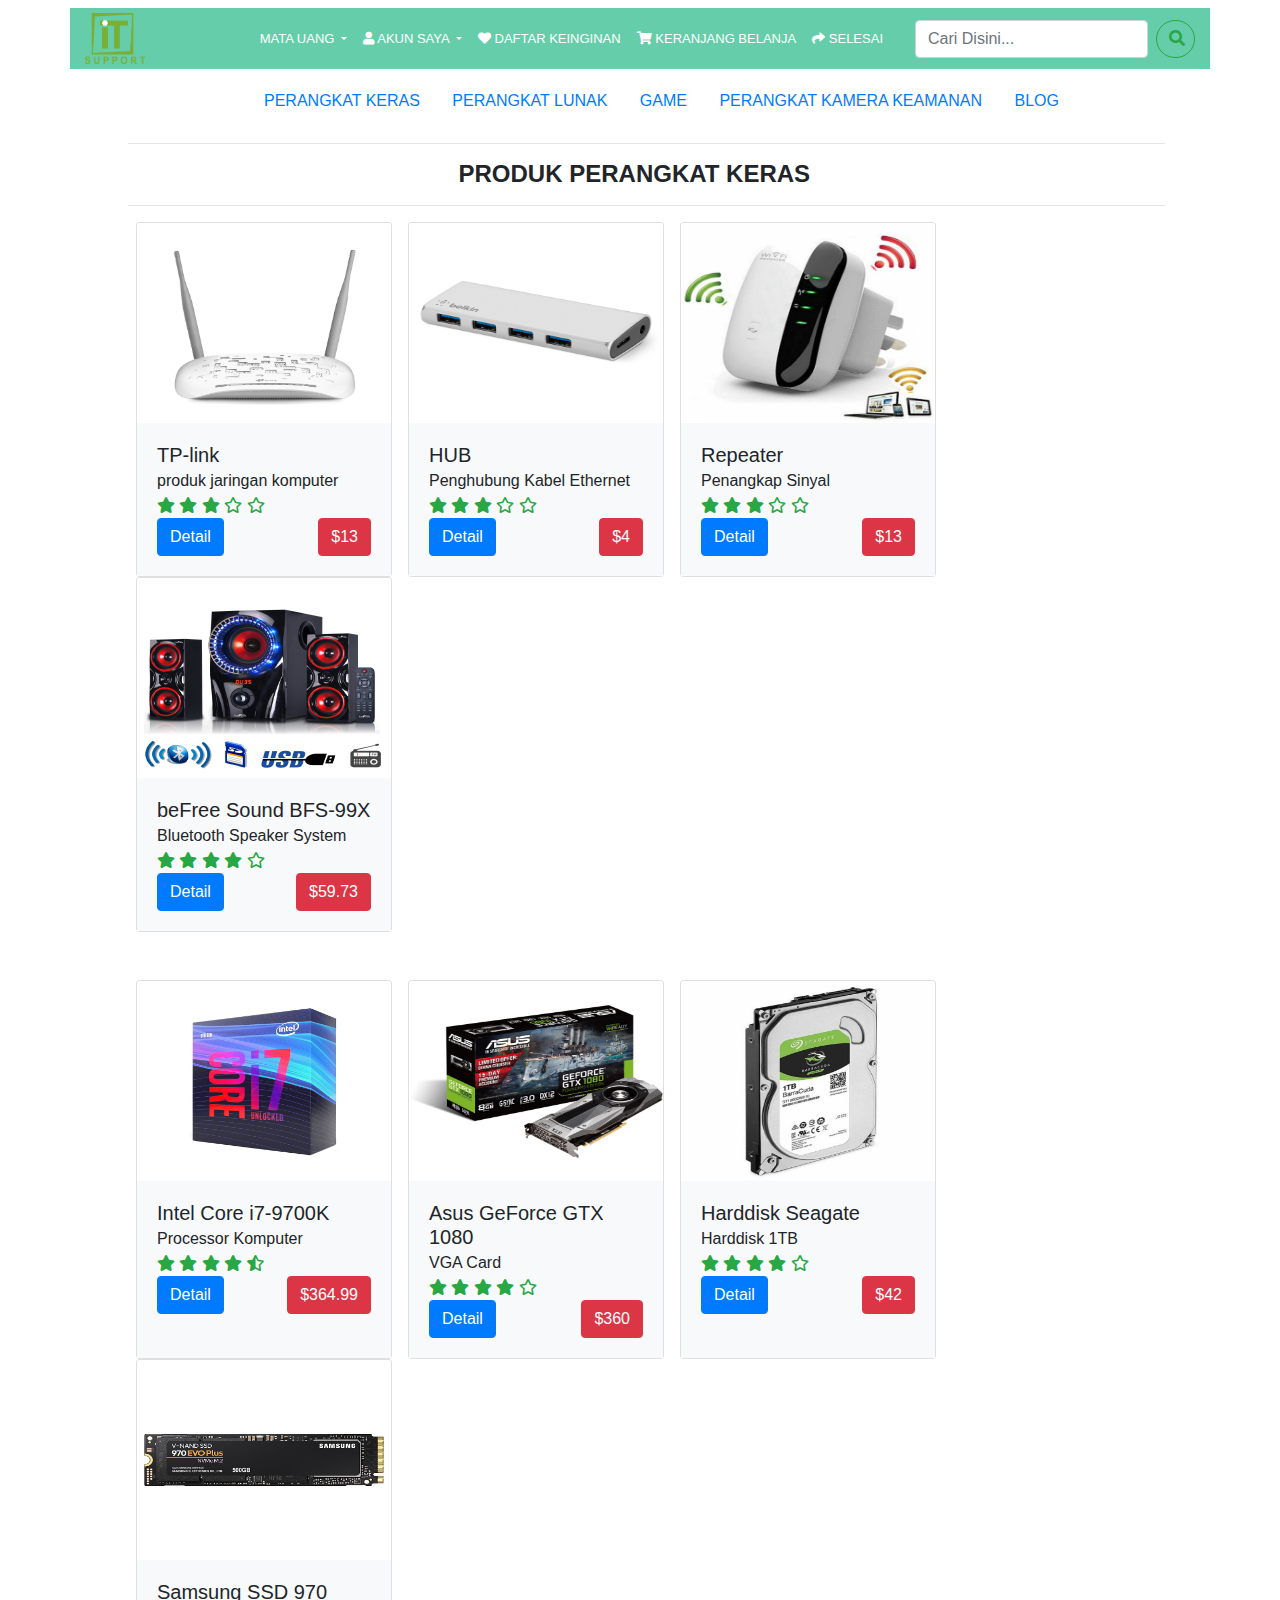
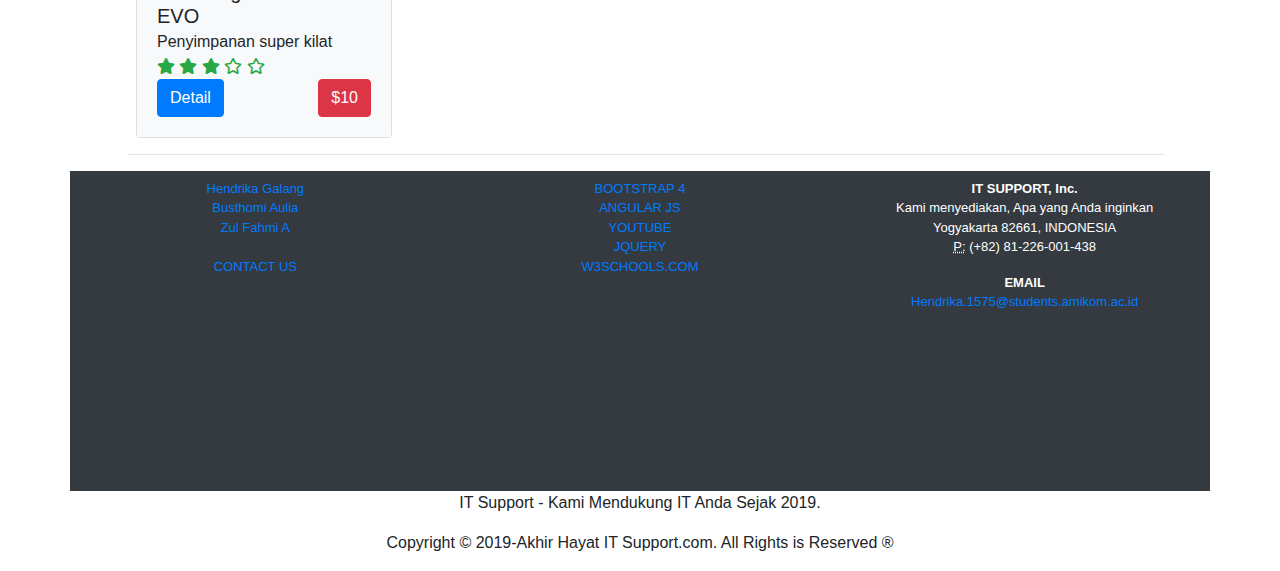
<file: perangkat_keras.html>
<!DOCTYPE html>
<html lang="en">
<head>
	<meta charset="utf-8">
    <meta name="viewport" content="width=device-width, initial-scale=1, shrink-to-fit=no">

	<title>PERANGKAT KERAS</title>
	<link rel="icon" href="assets/images/logo.png">
</head>
<body>
	 <link rel="stylesheet" href="https://stackpath.bootstrapcdn.com/bootstrap/4.3.1/css/bootstrap.min.css" integrity="sha384-ggOyR0iXCbMQv3Xipma34MD+dH/1fQ784/j6cY/iJTQUOhcWr7x9JvoRxT2MZw1T" crossorigin="anonymous">
    <link rel="stylesheet" type="text/css" href="assets/css/bootstrap.css">
    <link rel="stylesheet" type="text/css" href="assets/css/css1.css">
    <link rel="stylesheet" type="text/css" href="assets/fontawesome/css/all.min.css">
    <script src="http://code.jquery.com/jquery-3.3.1.js"></script>
    <script src="assets/js/jquery-3.4.1.js"></script>

  </head>
  <body>
    <nav class="navbar navbar-expand-lg navbar-light bg-transparant fixed-top">
      <div class="container">

        
        <a class="navbar-brand font-weight-bold" href="index.html"><img src="assets/images/logo.png" "height=60 width=60"></a>
        <button class="navbar-toggler" type="button" data-toggle="collapse" data-target="#navbarSupportedContent" aria-controls="navbarSupportedContent" aria-expanded="false" aria-label="Toggle navigation">
          <span class="navbar-toggler-icon"></span>
        </button>

        <div class="collapse navbar-collapse" id="navbarSupportedContent">
          <ul class="navbar-nav ml-auto mr-4">
            <li class="nav-item dropdown">
              <a class="nav-link dropdown-toggle text-white" href="mata_uang.html" id="navbarDropdown" role="button" data-toggle="dropdown" aria-haspopup="true" aria-expanded="false">
                MATA UANG
              </a>
              <div class="dropdown-menu" aria-labelledby="navbarDropdown">
                <a class="dropdown-item" href="#"><i>Rp</i> Indonesia</a>
                <a class="dropdown-item" href="#"><i>$</i> Singapore</a>
                <a class="dropdown-item" href="#"><i>$</i> United States</a>
              </div>
            </li>
            <li class="nav-item dropdown">
              <a class="nav-link dropdown-toggle text-white" href="akun_saya.html" id="navbarDropdown" role="button" data-toggle="dropdown" aria-haspopup="true" aria-expanded="false"><i class="icon fa fa-user"></i>
                AKUN SAYA
              </a>
              <div class="dropdown-menu" aria-labelledby="navbarDropdown">
                <a class="dropdown-item" href="daftar.html"><i>Daftar</i></a>
                <a class="dropdown-item" href="login.html"><i>Login</i></a>
              </div>
            </li>
            <li class="nav-item">
              <a class="nav-link text-white" href="#"><i class="icon fas fa-heart"></i> DAFTAR KEINGINAN</a>
            </li>
            <li class="nav-item">
              <a class="nav-link text-white" href="keranjang_belanja.html"><i class="icon fas fa-shopping-cart"></i> KERANJANG BELANJA <span class="sr-only">(current)</span></a>
            </li>
            <li class="nav-item">
              <a class="nav-link text-white" href="index.html"><i class="icon fas fa-share"></i> SELESAI <span class="sr-only">(current)</span></a>
            </li>
          </ul>
          <form class="form-inline my-2 my-lg-0">
            <input class="form-control mr-sm-2" type="search" placeholder="Cari Disini..." aria-label="Search">
            <button class="btn btn-outline-success my-2 my-sm-0" type="submit"><i class="fas fa-search"></i></button>
          </form>
        </div>
      </div>
    </nav>

  <div class="kontener">
    <div class="center-menu">
      <button class="menu-button"><a href="perangkat_keras.html"> PERANGKAT KERAS </a></button>
      <div class="dropdown-menu">
        <a class="dropdown-item" href="#">AKSESORIS</a>
        <a class="dropdown-item" href="#">AUDIO</a>
        <a class="dropdown-item" href="#">DESKTOP</a>
        <a class="dropdown-item" href="#">EKSTERNAL STORAGE</a>
        <a class="dropdown-item" href="#">INTERNAL STORAGE</a>
      </div>
    </div>
    <div class="center-menu">
      <button class="menu-button"><a href="perangkat_lunak.html"> PERANGKAT LUNAK</button>
      <div class="dropdown-menu">
        <a class="dropdown-item" href="#">SISTEM OPERASI</a>
        <a class="dropdown-item" href="#">SOFTWARE KEAMANAN</a>
        <a class="dropdown-item" href="#">SOFTWARE OFFICE</a>
        <a class="dropdown-item" href="#">MEDIA PENDIDIKAN</a>
      </div>
    </div>
    <div class="center-menu">
      <button class="menu-button"><a href="game.html"> GAME</button>
      <div class="dropdown-menu">
        <a class="dropdown-item" href="#">REAL TIME STRATEGY</a>
        <a class="dropdown-item" href="#">FIRST PERSON SHOOTER</a>
        <a class="dropdown-item" href="#">LIFE SIMULATION GAME </a>
        <a class="dropdown-item" href="#">ADVENTURE</a>
        <a class="dropdown-item" href="#">OPEN WORLD</a>
      </div>
    </div>
    <div class="center-menu">
      <button class="menu-button"><a href="perangkat_kamera_keamanan.html"> PERANGKAT KAMERA KEAMANAN</button>
      <div class="dropdown-menu">
        <a class="dropdown-item" href="#">CCTV</a>
        <a class="dropdown-item" href="#">DIGITAL VIDEO RECORDER</a>
        <a class="dropdown-item" href="#">IP CAMERA</a>
      </div>
    </div>
    <div class="center-menu">
      <button class="menu-button"><a href="blog.html"> BLOG</a></button>
    </div>
  </div>

  <div class="col-md-10">
    <hr>
    <h4 class="text-center font-weight-bold mr-4 ">PRODUK PERANGKAT KERAS</h4>
    <hr>

    <div class="row mx-auto">
      <!-- //Baris Pertama -->
      <div class="card mr-2 ml-2" style="width: 16rem;">
        <img src="assets/images/tp-link.png" height="200px" width="50px" class="card-img-top" alt="...">
        <div class="card-body bg-light">
          <h5 class="card-title">TP-link</h5>
          <p class="card-text">produk jaringan komputer</p>
          <i class="fas fa-star text-success"></i>
          <i class="fas fa-star text-success"></i>
          <i class="fas fa-star text-success"></i>
          <i class="far fa-star text-success"></i>
          <i class="far fa-star text-success"></i><br>
          <a href="#" class="btn btn-primary" data-target="#produk4" data-toggle="modal">Detail</a>
          <a href="#" class="btn btn-danger float-right">$13</a>
        </div>
      </div>
    
      <div class="card mr-2 ml-2" style="width: 16rem;">
        <img src="assets/images/hub.png" height="200px" width="50px" class="card-img-top" alt="...">
        <div class="card-body bg-light">
          <h5 class="card-title">HUB</h5>
          <p class="card-text">Penghubung Kabel Ethernet</p>
          <i class="fas fa-star text-success"></i>
          <i class="fas fa-star text-success"></i>
          <i class="fas fa-star text-success"></i>
          <i class="far fa-star text-success"></i>
          <i class="far fa-star text-success"></i><br>
          <a href="#" class="btn btn-primary" data-target="#produk6" data-toggle="modal">Detail</a>
          <a href="#" class="btn btn-danger float-right">$4</a>
        </div>
      </div>
    
        <div class="card mr-2 ml-2" style="width: 16rem;">
          <img src="assets/images/repeater.png" height="200px" width="50px" class="card-img-top" alt="...">
          <div class="card-body bg-light">
            <h5 class="card-title">Repeater</h5>
            <p class="card-text">Penangkap Sinyal</p>
            <i class="fas fa-star text-success"></i>
            <i class="fas fa-star text-success"></i>
            <i class="fas fa-star text-success"></i>
            <i class="far fa-star text-success"></i>
            <i class="far fa-star text-success"></i><br>
            <a href="#" class="btn btn-primary" data-target="#produk5" data-toggle="modal">Detail</a>
            <a href="#" class="btn btn-danger float-right">$13</a>
          </div>
        </div>
    
      <div class="card mr-2 ml-2" style="width: 16rem;">
        <img src="assets/images/speaker.png" height="200px" width="50px" class="card-img-top" alt="...">
        <div class="card-body bg-light">
          <h5 class="card-title">beFree Sound BFS-99X</h5>
          <p class="card-text">Bluetooth Speaker System</p>
          <i class="fas fa-star text-success"></i>
          <i class="fas fa-star text-success"></i>
          <i class="fas fa-star text-success"></i>
          <i class="fas fa-star text-success"></i>
          <i class="far fa-star text-success"></i><br>
          <a href="#" class="btn btn-primary" data-target="#produk3" data-toggle="modal">Detail</a>
          <a href="#" class="btn btn-danger float-right">$59.73</a>
        </div>
      </div>
    </div>
      
    <div class="row mx-auto mt-5">
      <!-- Baris Kedua -->
      <div class="card mr-2 ml-2" style="width: 16rem;">
        <img src="assets/images/intel7.png" height="200px" width="50px" class="card-img-top" alt="...">
        <div class="card-body bg-light">
          <h5 class="card-title">Intel Core i7-9700K</h5>
          <p class="card-text">Processor Komputer</p>
          <i class="fas fa-star text-success"></i>
          <i class="fas fa-star text-success"></i>
          <i class="fas fa-star text-success"></i>
          <i class="fas fa-star text-success"></i>
          <i class="fas fa-star-half-alt text-success"></i><br>
          <a href="#" class="btn btn-primary" data-target="#produk1" data-toggle="modal">Detail</a>
          <a href="#" class="btn btn-danger float-right">$364.99</a>
        </div>
      </div>
    
      <div class="card mr-2 ml-2" style="width: 16rem;">
        <img src="assets/images/vga.png" height="200px" width="50px" class="card-img-top" alt="...">
        <div class="card-body bg-light">
          <h5 class="card-title">Asus GeForce GTX 1080</h5>
          <p class="card-text">VGA Card</p>
          <i class="fas fa-star text-success"></i>
          <i class="fas fa-star text-success"></i>
          <i class="fas fa-star text-success"></i>
          <i class="fas fa-star text-success"></i>
          <i class="far fa-star text-success"></i><br>
          <a href="#" class="btn btn-primary" data-target="#produk1" data-toggle="modal">Detail</a>
          <a href="#" class="btn btn-danger float-right">$360</a>
        </div>
      </div>
    
      <div class="card mr-2 ml-2" style="width: 16rem;">
        <img src="assets/images/hdd.png" height="200px" width="50px" class="card-img-top" alt="...">
        <div class="card-body bg-light">
          <h5 class="card-title">Harddisk Seagate</h5>
          <p class="card-text">Harddisk 1TB</p>
          <i class="fas fa-star text-success"></i>
          <i class="fas fa-star text-success"></i>
          <i class="fas fa-star text-success"></i>
          <i class="fas fa-star text-success"></i>
          <i class="far fa-star text-success"></i><br>
          <a href="#" class="btn btn-primary" data-target="#produk1" data-toggle="modal">Detail</a>
          <a href="#" class="btn btn-danger float-right">$42</a>
        </div>
      </div>
    
      <div class="card mr-2 ml-2" style="width: 16rem;">
        <img src="assets/images/simpan.png" height="200px" width="50px" class="card-img-top" alt="...">
        <div class="card-body bg-light">
          <h5 class="card-title">Samsung SSD 970 EVO</h5>
          <p class="card-text">Penyimpanan super kilat</p>
          <i class="fas fa-star text-success"></i>
          <i class="fas fa-star text-success"></i>
          <i class="fas fa-star text-success"></i>
          <i class="far fa-star text-success"></i>
          <i class="far fa-star text-success"></i><br>
          <a href="#" class="btn btn-primary" data-target="#produk4" data-toggle="modal">Detail</a>
          <a href="#" class="btn btn-danger float-right">$10</a>
        </div>
      </div>
    </div><hr>
  </div>


<div class="container text-white bg-dark p-2">
      <div class="row">
        <div class="col-sm-3 col-md-6 col-lg-12">
          <div class="row text-center">
            <div class="col-sm-3 col-md-6 col-lg-4">
              <ul class="list-unstyled">
                <li class="btn-link"> <a href="https://www.facebook.com/hendrikagalang">Hendrika Galang</a> </li>
                <li class="btn-link"> <a href="#">Busthomi Aulia</a> </li>
                <li class="btn-link"> <a href="#">Zul Fahmi A</a> </li><br>
                <li class="btn-link"> <a href="contact_us.html">CONTACT US</a> </li>
              </ul>
            </div>
            <div class="col-sm-4 col-md-4 col-lg-4 col-12">
              <ul class="list-unstyled">
                <li class="btn-link"> <a href="https://getbootstrap.com/">BOOTSTRAP 4</a> </li>
                <li class="btn-link"> <a href="https://angular.io/">ANGULAR JS</a> </li>
                <li class="btn-link"> <a href="https://www.youtube.com/">YOUTUBE</a> </li>
                <li class="btn-link"> <a href="https://jquery.com/download/">JQUERY</a> </li>
                <li class="btn-link"> <a href="https://www.w3schools.com/">W3SCHOOLS.COM</a> </li>
              </ul>
            </div>
            <div class="col-sm-4 col-md-4 col-lg-4 col-12">
          <address>
            <strong>IT SUPPORT, Inc.</strong><br>
            Kami menyediakan, Apa yang Anda inginkan<br>
            Yogyakarta 82661, INDONESIA<br>
            <abbr title="Phone">P:</abbr> (+82) 81-226-001-438
          </address>
          <address>
            <strong>EMAIL</strong><br>
            <a href="mailto:Hendrika.1575@students.amikom.ac.id">Hendrika.1575@students.amikom.ac.id</a>
          </address>
        </div>
          </div>
        </div><br>
      
        <div class="col-sm-3 col-md-6 col-lg-3">
    </div>
    <div class="col-sm-3 col-md-9 col-lg-6" style="background-color:transparent;">
      <iframe src="https://www.google.com/maps/embed?pb=!1m18!1m12!1m3!1d3950.5978048487905!2d110.34646621432924!3d-8.040334682517845!2m3!1f0!2f0!3f0!3m2!1i1024!2i768!4f13.1!3m3!1m2!1s0x2e7baa11a5166da5%3A0x2317e7e411fe15fc!2sGua+Langse!5e0!3m2!1sid!2sid!4v1561823722259!5m2!1sid!2sid" align="center-menu" width="505" height="150" frameborder="0" style="border:0" allowfullscreen></iframe>
    </div>
    <div class="col-sm-3 col-md-6 col-lg-3">
    </div>
      </div>
    </div>
    <footer class="text-center">
      <div>
        <div class="row">
          <div class="col-12">
            <p> IT Support - Kami Mendukung IT Anda Sejak 2019.</p>
            <p> Copyright © 2019-Akhir Hayat   IT Support.com. All Rights is Reserved ®</p>
          </div>
        </div>
      </div>
    </footer>



    <script src="https://code.jquery.com/jquery-3.3.1.slim.min.js" integrity="sha384-q8i/X+965DzO0rT7abK41JStQIAqVgRVzpbzo5smXKp4YfRvH+8abtTE1Pi6jizo" crossorigin="anonymous"></script>
    <script src="https://cdnjs.cloudflare.com/ajax/libs/popper.js/1.14.7/umd/popper.min.js" integrity="sha384-UO2eT0CpHqdSJQ6hJty5KVphtPhzWj9WO1clHTMGa3JDZwrnQq4sF86dIHNDz0W1" crossorigin="anonymous"></script>
    <script src="https://stackpath.bootstrapcdn.com/bootstrap/4.3.1/js/bootstrap.min.js" integrity="sha384-JjSmVgyd0p3pXB1rRibZUAYoIIy6OrQ6VrjIEaFf/nJGzIxFDsf4x0xIM+B07jRM" crossorigin="anonymous"></script>
</body>
</html>
</file>
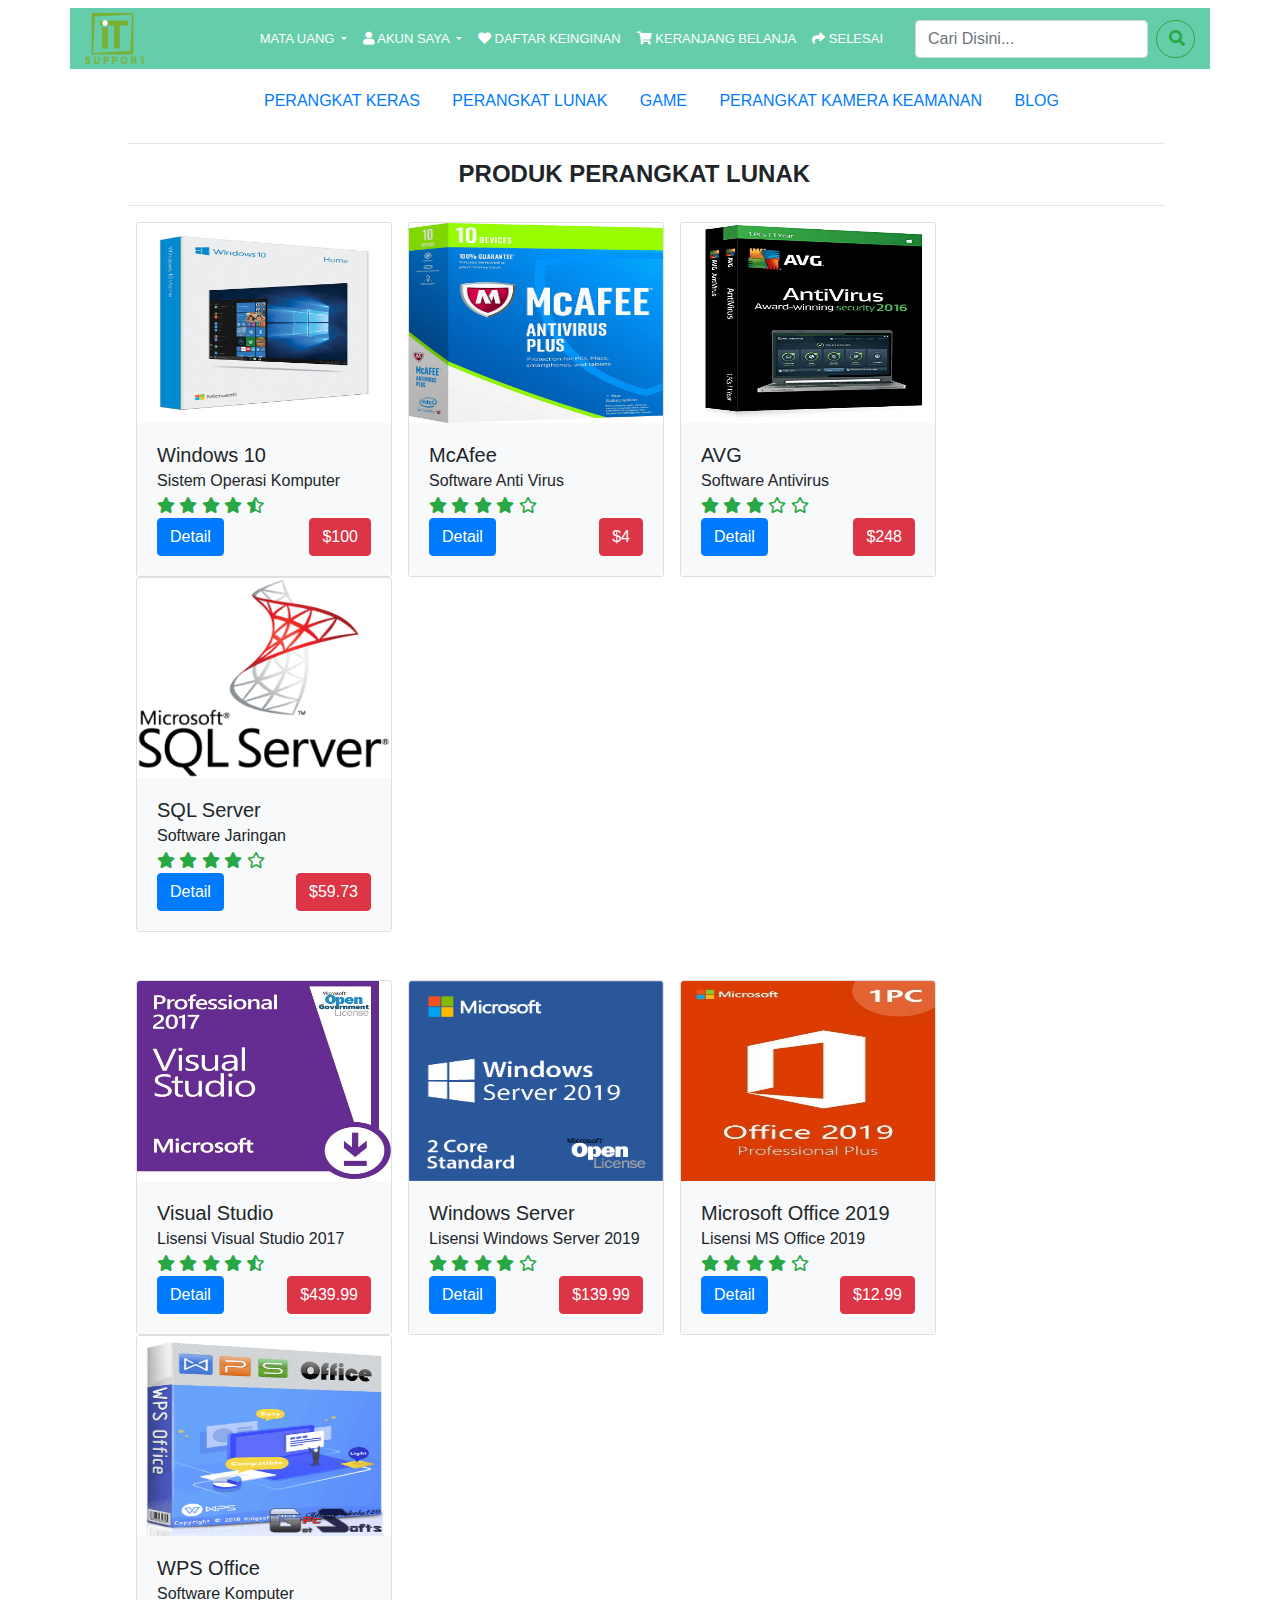
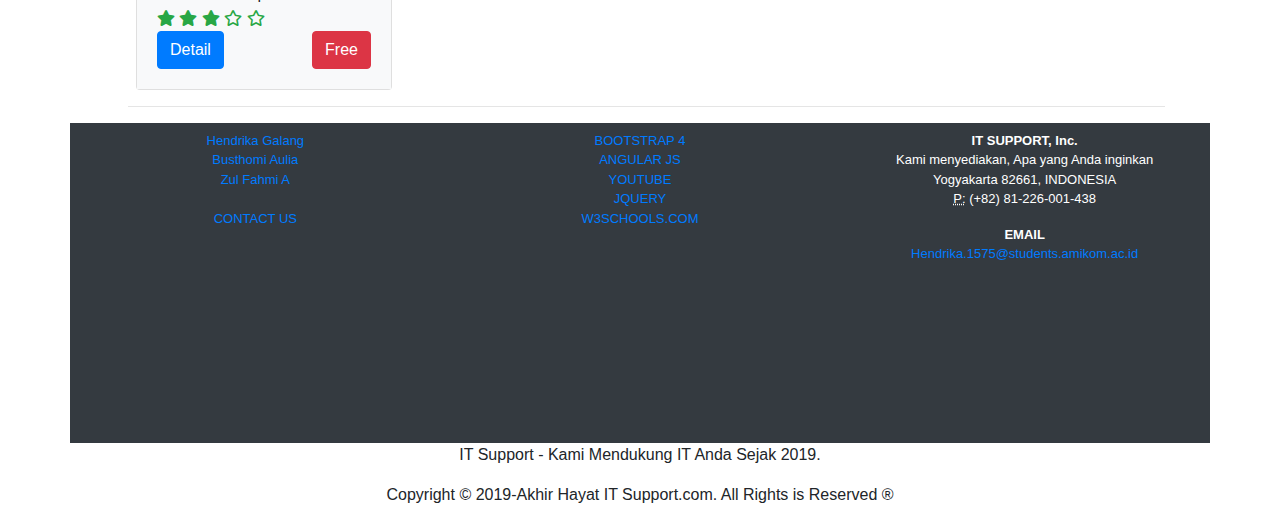
<file: perangkat_lunak.html>
<!doctype html>
<html lang="en">
  <head>
    <!-- Required meta tags -->
    <meta charset="utf-8">
    <meta name="viewport" content="width=device-width, initial-scale=1, shrink-to-fit=no">

    <!-- Bootstrap CSS -->
    <link rel="stylesheet" href="https://stackpath.bootstrapcdn.com/bootstrap/4.3.1/css/bootstrap.min.css" integrity="sha384-ggOyR0iXCbMQv3Xipma34MD+dH/1fQ784/j6cY/iJTQUOhcWr7x9JvoRxT2MZw1T" crossorigin="anonymous">
    <link rel="stylesheet" type="text/css" href="assets/css/bootstrap.css">
    <link rel="stylesheet" type="text/css" href="assets/css/css1.css">
    <link rel="stylesheet" type="text/css" href="assets/fontawesome/css/all.min.css">
    <script src="http://code.jquery.com/jquery-3.3.1.js"></script>
    <script src="assets/js/jquery-3.4.1.js"></script>

    <title>PERANGKAT LUNAK</title>
    <link rel="icon" href="assets/images/logo.png">
  </head>
  <body>
    <nav class="navbar navbar-expand-lg navbar-light bg-transparant fixed-top">
      <div class="container">

        
        <a class="navbar-brand font-weight-bold" href="index.html"><img src="assets/images/logo.png" "height=60 width=60"></a>
        <button class="navbar-toggler" type="button" data-toggle="collapse" data-target="#navbarSupportedContent" aria-controls="navbarSupportedContent" aria-expanded="false" aria-label="Toggle navigation">
          <span class="navbar-toggler-icon"></span>
        </button>

        <div class="collapse navbar-collapse" id="navbarSupportedContent">
          <ul class="navbar-nav ml-auto mr-4">
            <li class="nav-item dropdown">
              <a class="nav-link dropdown-toggle text-white" href="mata_uang.html" id="navbarDropdown" role="button" data-toggle="dropdown" aria-haspopup="true" aria-expanded="false">
                MATA UANG
              </a>
              <div class="dropdown-menu" aria-labelledby="navbarDropdown">
                <a class="dropdown-item" href="#"><i>Rp</i> Indonesia</a>
                <a class="dropdown-item" href="#"><i>$</i> Singapore</a>
                <a class="dropdown-item" href="#"><i>$</i> United States</a>
              </div>
            </li>
            <li class="nav-item dropdown">
              <a class="nav-link dropdown-toggle text-white" href="akun_saya.html" id="navbarDropdown" role="button" data-toggle="dropdown" aria-haspopup="true" aria-expanded="false"><i class="icon fa fa-user"></i>
                AKUN SAYA
              </a>
              <div class="dropdown-menu" aria-labelledby="navbarDropdown">
                <a class="dropdown-item" href="daftar.html"><i>Daftar</i></a>
                <a class="dropdown-item" href="login.html"><i>Login</i></a>
              </div>
            </li>
            <li class="nav-item">
              <a class="nav-link text-white" href="#"><i class="icon fas fa-heart"></i> DAFTAR KEINGINAN</a>
            </li>
            <li class="nav-item">
              <a class="nav-link text-white" href="keranjang_belanja.html"><i class="icon fas fa-shopping-cart"></i> KERANJANG BELANJA <span class="sr-only">(current)</span></a>
            </li>
            <li class="nav-item">
              <a class="nav-link text-white" href="index.html"><i class="icon fas fa-share"></i> SELESAI <span class="sr-only">(current)</span></a>
            </li>
          </ul>
          <form class="form-inline my-2 my-lg-0">
            <input class="form-control mr-sm-2" type="search" placeholder="Cari Disini..." aria-label="Search">
            <button class="btn btn-outline-success my-2 my-sm-0" type="submit"><i class="fas fa-search"></i></button>
          </form>
        </div>
      </div>
    </nav>

  <div class="kontener">
    <div class="center-menu">
      <button class="menu-button"><a href="perangkat_keras.html"> PERANGKAT KERAS </a></button>
      <div class="dropdown-menu">
        <a class="dropdown-item" href="#">AKSESORIS</a>
        <a class="dropdown-item" href="#">AUDIO</a>
        <a class="dropdown-item" href="#">DESKTOP</a>
        <a class="dropdown-item" href="#">EKSTERNAL STORAGE</a>
        <a class="dropdown-item" href="#">INTERNAL STORAGE</a>
      </div>
    </div>
    <div class="center-menu">
      <button class="menu-button"><a href="perangkat_lunak.html"> PERANGKAT LUNAK</button>
      <div class="dropdown-menu">
        <a class="dropdown-item" href="#">SISTEM OPERASI</a>
        <a class="dropdown-item" href="#">SOFTWARE KEAMANAN</a>
        <a class="dropdown-item" href="#">SOFTWARE OFFICE</a>
        <a class="dropdown-item" href="#">MEDIA PENDIDIKAN</a>
      </div>
    </div>
    <div class="center-menu">
      <button class="menu-button"><a href="game.html"> GAME</button>
      <div class="dropdown-menu">
        <a class="dropdown-item" href="#">REAL TIME STRATEGY</a>
        <a class="dropdown-item" href="#">FIRST PERSON SHOOTER</a>
        <a class="dropdown-item" href="#">LIFE SIMULATION GAME </a>
        <a class="dropdown-item" href="#">ADVENTURE</a>
        <a class="dropdown-item" href="#">OPEN WORLD</a>
      </div>
    </div>
    <div class="center-menu">
      <button class="menu-button"><a href="perangkat_kamera_keamanan.html"> PERANGKAT KAMERA KEAMANAN</button>
      <div class="dropdown-menu">
        <a class="dropdown-item" href="#">CCTV</a>
        <a class="dropdown-item" href="#">DIGITAL VIDEO RECORDER</a>
        <a class="dropdown-item" href="#">IP CAMERA</a>
      </div>
    </div>
    <div class="center-menu">
      <button class="menu-button"><a href="blog.html"> BLOG</a></button>
    </div>
  </div>

  <div class="col-md-10">
    <hr>
    <h4 class="text-center font-weight-bold mr-4 ">PRODUK PERANGKAT LUNAK</h4>
    <hr>

    <div class="row mx-auto">
      <!-- //Baris Pertama -->
      <div class="card mr-2 ml-2" style="width: 16rem;">
        <img src="assets/images/windows.png" height="200px" width="50px" class="card-img-top" alt="...">
        <div class="card-body bg-light">
          <h5 class="card-title">Windows 10</h5>
          <p class="card-text">Sistem Operasi Komputer</p>
          <i class="fas fa-star text-success"></i>
          <i class="fas fa-star text-success"></i>
          <i class="fas fa-star text-success"></i>
          <i class="fas fa-star text-success"></i>
          <i class="fas fa-star-half-alt text-success"></i><br>
          <a href="#" class="btn btn-primary" data-target="#produk4" data-toggle="modal">Detail</a>
          <a href="#" class="btn btn-danger float-right">$100</a>
        </div>
      </div>
    
      <div class="card mr-2 ml-2" style="width: 16rem;">
        <img src="assets/images/mcafee.png" height="200px" width="50px" class="card-img-top" alt="...">
        <div class="card-body bg-light">
          <h5 class="card-title">McAfee</h5>
          <p class="card-text">Software Anti Virus</p>
          <i class="fas fa-star text-success"></i>
          <i class="fas fa-star text-success"></i>
          <i class="fas fa-star text-success"></i>
          <i class="fas fa-star text-success"></i>
          <i class="far fa-star text-success"></i><br>
          <a href="#" class="btn btn-primary" data-target="#produk6" data-toggle="modal">Detail</a>
          <a href="#" class="btn btn-danger float-right">$4</a>
        </div>
      </div>
    
      <div class="card mr-2 ml-2" style="width: 16rem;">
        <img src="assets/images/avg.png" height="200px" width="50px" class="card-img-top" alt="...">
        <div class="card-body bg-light">
          <h5 class="card-title">AVG</h5>
          <p class="card-text">Software Antivirus</p>
          <i class="fas fa-star text-success"></i>
          <i class="fas fa-star text-success"></i>
          <i class="fas fa-star text-success"></i>
          <i class="far fa-star text-success"></i>
          <i class="far fa-star text-success"></i><br>
          <a href="#" class="btn btn-primary" data-target="#produk5" data-toggle="modal">Detail</a>
          <a href="#" class="btn btn-danger float-right">$248</a>
        </div>
      </div>
    
      <div class="card mr-2 ml-2" style="width: 16rem;">
        <img src="assets/images/sql.png" height="200px" width="50px" class="card-img-top" alt="...">
        <div class="card-body bg-light">
          <h5 class="card-title">SQL Server</h5>
          <p class="card-text">Software Jaringan</p>
          <i class="fas fa-star text-success"></i>
          <i class="fas fa-star text-success"></i>
          <i class="fas fa-star text-success"></i>
          <i class="fas fa-star text-success"></i>
          <i class="far fa-star text-success"></i><br>
          <a href="#" class="btn btn-primary" data-target="#produk3" data-toggle="modal">Detail</a>
          <a href="#" class="btn btn-danger float-right">$59.73</a>
        </div>
      </div>
    </div>
    
    <div class="row mx-auto mt-5">
      <!-- Baris Kedua -->
      <div class="card mr-2 ml-2" style="width: 16rem;">
        <img src="assets/images/visualstudio.png" height="200px" width="50px" class="card-img-top" alt="...">
        <div class="card-body bg-light">
          <h5 class="card-title">Visual Studio</h5>
          <p class="card-text">Lisensi Visual Studio 2017</p>
          <i class="fas fa-star text-success"></i>
          <i class="fas fa-star text-success"></i>
          <i class="fas fa-star text-success"></i>
          <i class="fas fa-star text-success"></i>
          <i class="fas fa-star-half-alt text-success"></i><br>
          <a href="#" class="btn btn-primary" data-target="#produk1" data-toggle="modal">Detail</a>
          <a href="#" class="btn btn-danger float-right">$439.99</a>
        </div>
      </div>
    
      <div class="card mr-2 ml-2" style="width: 16rem;">
        <img src="assets/images/windowserver.png" height="200px" width="50px" class="card-img-top" alt="...">
        <div class="card-body bg-light">
          <h5 class="card-title">Windows Server</h5>
          <p class="card-text">Lisensi Windows Server 2019</p>
          <i class="fas fa-star text-success"></i>
          <i class="fas fa-star text-success"></i>
          <i class="fas fa-star text-success"></i>
          <i class="fas fa-star text-success"></i>
          <i class="far fa-star text-success"></i><br>
          <a href="#" class="btn btn-primary" data-target="#produk1" data-toggle="modal">Detail</a>
          <a href="#" class="btn btn-danger float-right">$139.99</a>
        </div>
      </div>
    
      <div class="card mr-2 ml-2" style="width: 16rem;">
        <img src="assets/images/msoffice.png" height="200px" width="50px" class="card-img-top" alt="...">
        <div class="card-body bg-light">
          <h5 class="card-title">Microsoft Office 2019</h5>
          <p class="card-text">Lisensi MS Office 2019</p>
          <i class="fas fa-star text-success"></i>
          <i class="fas fa-star text-success"></i>
          <i class="fas fa-star text-success"></i>
          <i class="fas fa-star text-success"></i>
          <i class="far fa-star text-success"></i><br>
          <a href="#" class="btn btn-primary" data-target="#produk1" data-toggle="modal">Detail</a>
          <a href="#" class="btn btn-danger float-right">$12.99</a>
        </div>
      </div>
    
      <div class="card mr-2 ml-2" style="width: 16rem;">
        <img src="assets/images/wps.png" height="200px" width="50px" class="card-img-top" alt="...">
        <div class="card-body bg-light">
          <h5 class="card-title">WPS Office</h5>
          <p class="card-text">Software Komputer</p>
          <i class="fas fa-star text-success"></i>
          <i class="fas fa-star text-success"></i>
          <i class="fas fa-star text-success"></i>
          <i class="far fa-star text-success"></i>
          <i class="far fa-star text-success"></i><br>
          <a href="#" class="btn btn-primary" data-target="#produk4" data-toggle="modal">Detail</a>
          <a href="#" class="btn btn-danger float-right">Free</a>
        </div>
      </div>
    </div><hr>
  </div>


     <div class="container text-white bg-dark p-2">
      <div class="row">
        <div class="col-sm-3 col-md-6 col-lg-12">
          <div class="row text-center">
            <div class="col-sm-3 col-md-6 col-lg-4">
              <ul class="list-unstyled">
                <li class="btn-link"> <a href="https://www.facebook.com/hendrikagalang">Hendrika Galang</a> </li>
                <li class="btn-link"> <a href="#">Busthomi Aulia</a> </li>
                <li class="btn-link"> <a href="#">Zul Fahmi A</a> </li><br>
                <li class="btn-link"> <a href="contact_us.html">CONTACT US</a> </li>
              </ul>
            </div>
            <div class="col-sm-4 col-md-4 col-lg-4 col-12">
              <ul class="list-unstyled">
                <li class="btn-link"> <a href="https://getbootstrap.com/">BOOTSTRAP 4</a> </li>
                <li class="btn-link"> <a href="https://angular.io/">ANGULAR JS</a> </li>
                <li class="btn-link"> <a href="https://www.youtube.com/">YOUTUBE</a> </li>
                <li class="btn-link"> <a href="https://jquery.com/download/">JQUERY</a> </li>
                <li class="btn-link"> <a href="https://www.w3schools.com/">W3SCHOOLS.COM</a> </li>
              </ul>
            </div>
            <div class="col-sm-4 col-md-4 col-lg-4 col-12">
          <address>
            <strong>IT SUPPORT, Inc.</strong><br>
            Kami menyediakan, Apa yang Anda inginkan<br>
            Yogyakarta 82661, INDONESIA<br>
            <abbr title="Phone">P:</abbr> (+82) 81-226-001-438
          </address>
          <address>
            <strong>EMAIL</strong><br>
            <a href="mailto:Hendrika.1575@students.amikom.ac.id">Hendrika.1575@students.amikom.ac.id</a>
          </address>
        </div>
          </div>
        </div><br>
      
        <div class="col-sm-3 col-md-6 col-lg-3">
    </div>
    <div class="col-sm-3 col-md-9 col-lg-6" style="background-color:transparent;">
      <iframe src="https://www.google.com/maps/embed?pb=!1m18!1m12!1m3!1d3950.5978048487905!2d110.34646621432924!3d-8.040334682517845!2m3!1f0!2f0!3f0!3m2!1i1024!2i768!4f13.1!3m3!1m2!1s0x2e7baa11a5166da5%3A0x2317e7e411fe15fc!2sGua+Langse!5e0!3m2!1sid!2sid!4v1561823722259!5m2!1sid!2sid" align="center-menu" width="505" height="150" frameborder="0" style="border:0" allowfullscreen></iframe>
    </div>
    <div class="col-sm-3 col-md-6 col-lg-3">
    </div>
      </div>
    </div>
    <footer class="text-center">
      <div>
        <div class="row">
          <div class="col-12">
            <p> IT Support - Kami Mendukung IT Anda Sejak 2019.</p>
            <p> Copyright © 2019-Akhir Hayat   IT Support.com. All Rights is Reserved ®</p>
          </div>
        </div>
      </div>
    </footer>
    <!-- Optional JavaScript -->
    <!-- jQuery first, then Popper.js, then Bootstrap JS -->
    <script src="https://code.jquery.com/jquery-3.3.1.slim.min.js" integrity="sha384-q8i/X+965DzO0rT7abK41JStQIAqVgRVzpbzo5smXKp4YfRvH+8abtTE1Pi6jizo" crossorigin="anonymous"></script>
    <script src="https://cdnjs.cloudflare.com/ajax/libs/popper.js/1.14.7/umd/popper.min.js" integrity="sha384-UO2eT0CpHqdSJQ6hJty5KVphtPhzWj9WO1clHTMGa3JDZwrnQq4sF86dIHNDz0W1" crossorigin="anonymous"></script>
    <script src="https://stackpath.bootstrapcdn.com/bootstrap/4.3.1/js/bootstrap.min.js" integrity="sha384-JjSmVgyd0p3pXB1rRibZUAYoIIy6OrQ6VrjIEaFf/nJGzIxFDsf4x0xIM+B07jRM" crossorigin="anonymous"></script>
</body>
</html>
</file>
<file: assets/css/css1.css>
@charset "utf-8";

.container{
	font-size: 13px;
	color: white;
	background-color: #66cdaa;
	width: 100%;
}

.wadah{
	background-color: lightgrey;
	justify-content: center;
	width: 900px;
	margin-left: 220px;
	margin-top: 10px;	
	box-shadow: 3px 3px 3px 0px rgba(0,0,0,0.2);
}

.wadah2{
	background-color: transparent;
	justify-content: center;
	margin-top: 70px;
}

.wadah3{
	background-color: whitesmoke;
	justify-content: center;
	padding-bottom: 100px;
}

.kontener{
	width: 1000px;
	margin-top: 75px;
	margin-bottom: 0 auto;
	margin-left: 250px;
}

.menu-button{
	background-color: transparent;
	color: black;
	padding: 13px;
	font-size: 16px;
	cursor: pointer;
	border: 1px solid #fff;
}

.center-menu{
	position: relative;
	display: inline-block;
	/*float: left;*/
}

.dropdown-menu{
	display: none;
	position: absolute;
	background-color: #f9f9f9;
	color: black;
	box-shadow: 0px 3px 3px 0px rgba(0,0,0,0.2);
	z-index: 1;
}

.dropdown-menu a{
	color: black;
	padding: 3px ;
	text-decoration: blink;
	display: block;
	font-size: 12px;
}

.dropdown-menu a:hover{
	background-color: lightgrey;
	color: black;
}

.center-menu:hover .dropdown-menu{
	display: block;
}

.center-menu:hover .menu-button{
	background-color: lightgreen;
}
.card p {
	margin-top: -10px;
	margin-bottom: 1px;
}
.row .card:hover{
	box-shadow: 2px 2px 2px rgba(0,0,0,0.4);
	transform: scale(1.02);
}

.icon-user{
	position: absolute;
	top: 18px;
	right: 18px;
}

.cardx{
	border-radius: 0;
	border: 0;
}

.cardx > .cardx-header{
	background: transparent;
	border-bottom:1px solid #eee;
}

.valid {
	float: right;
	font-weight: normal;
	margin-right: 5%;
	color: red;
}
</file>
